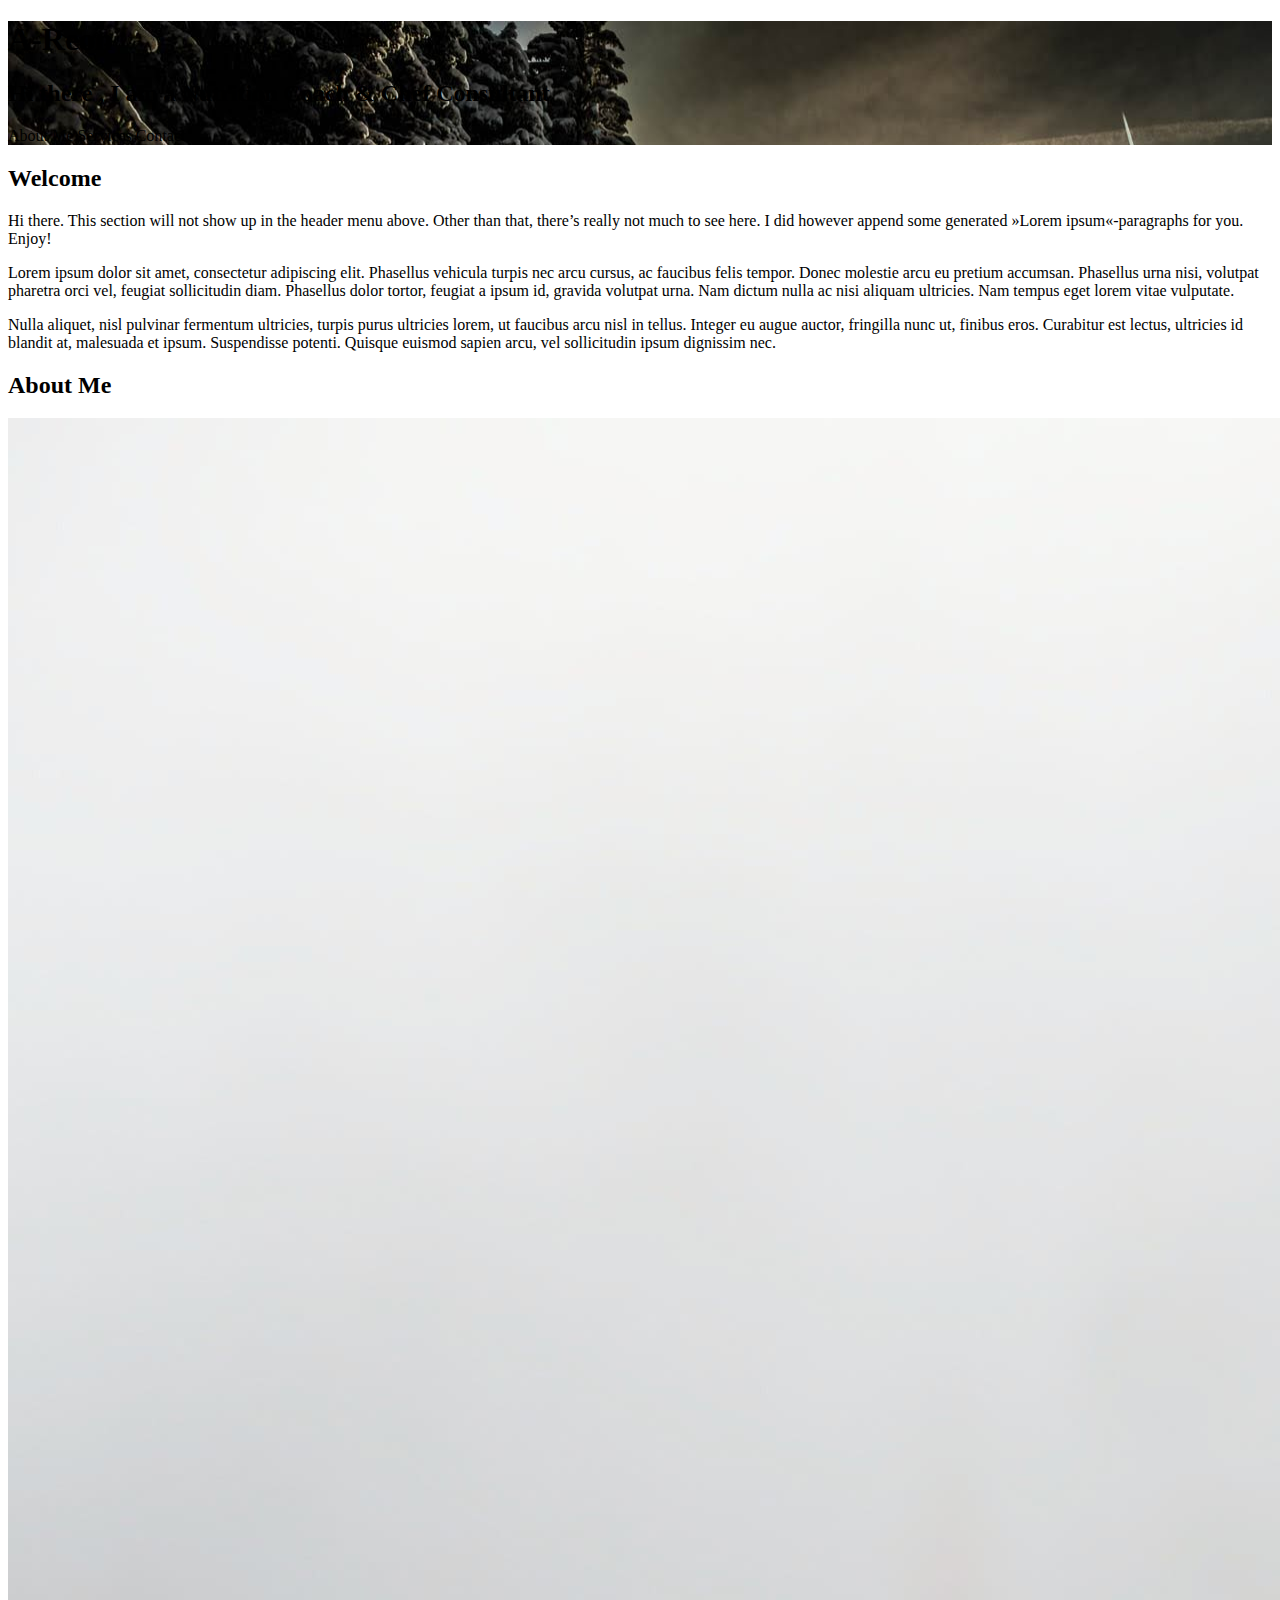
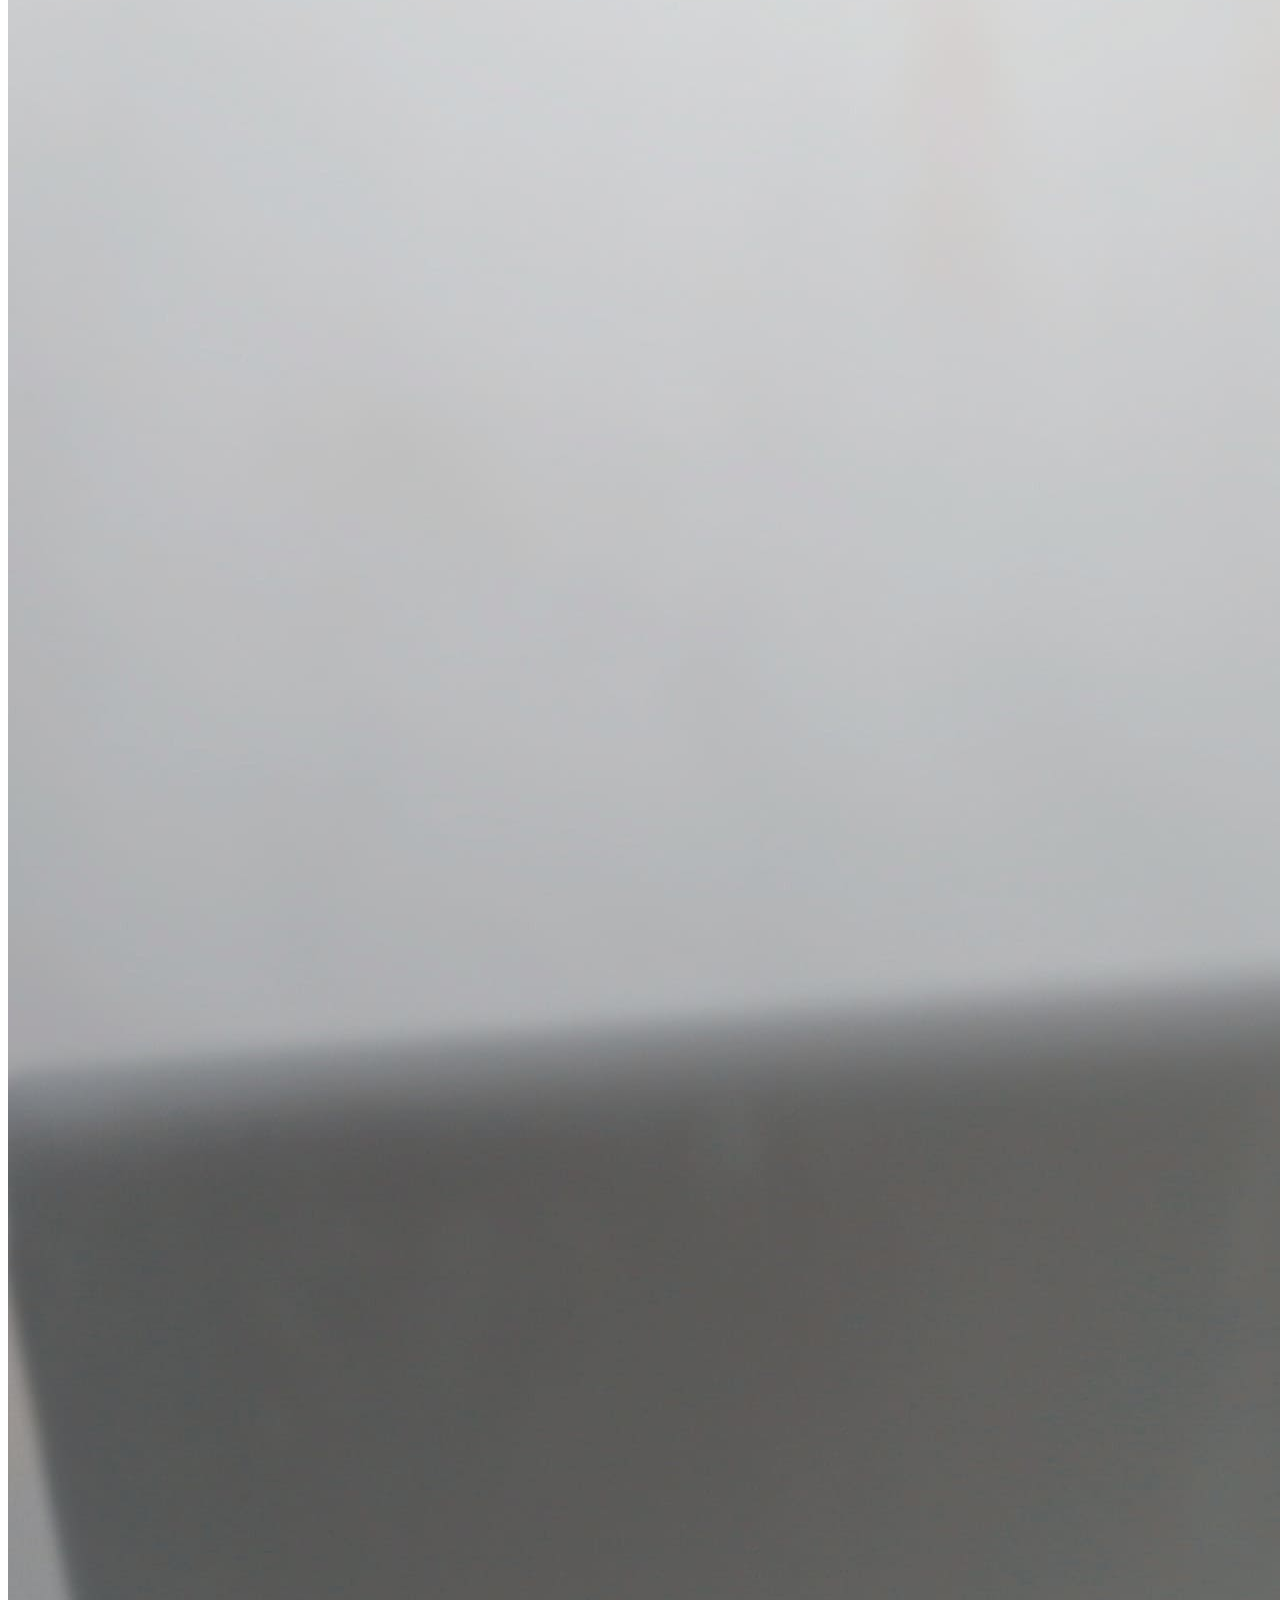
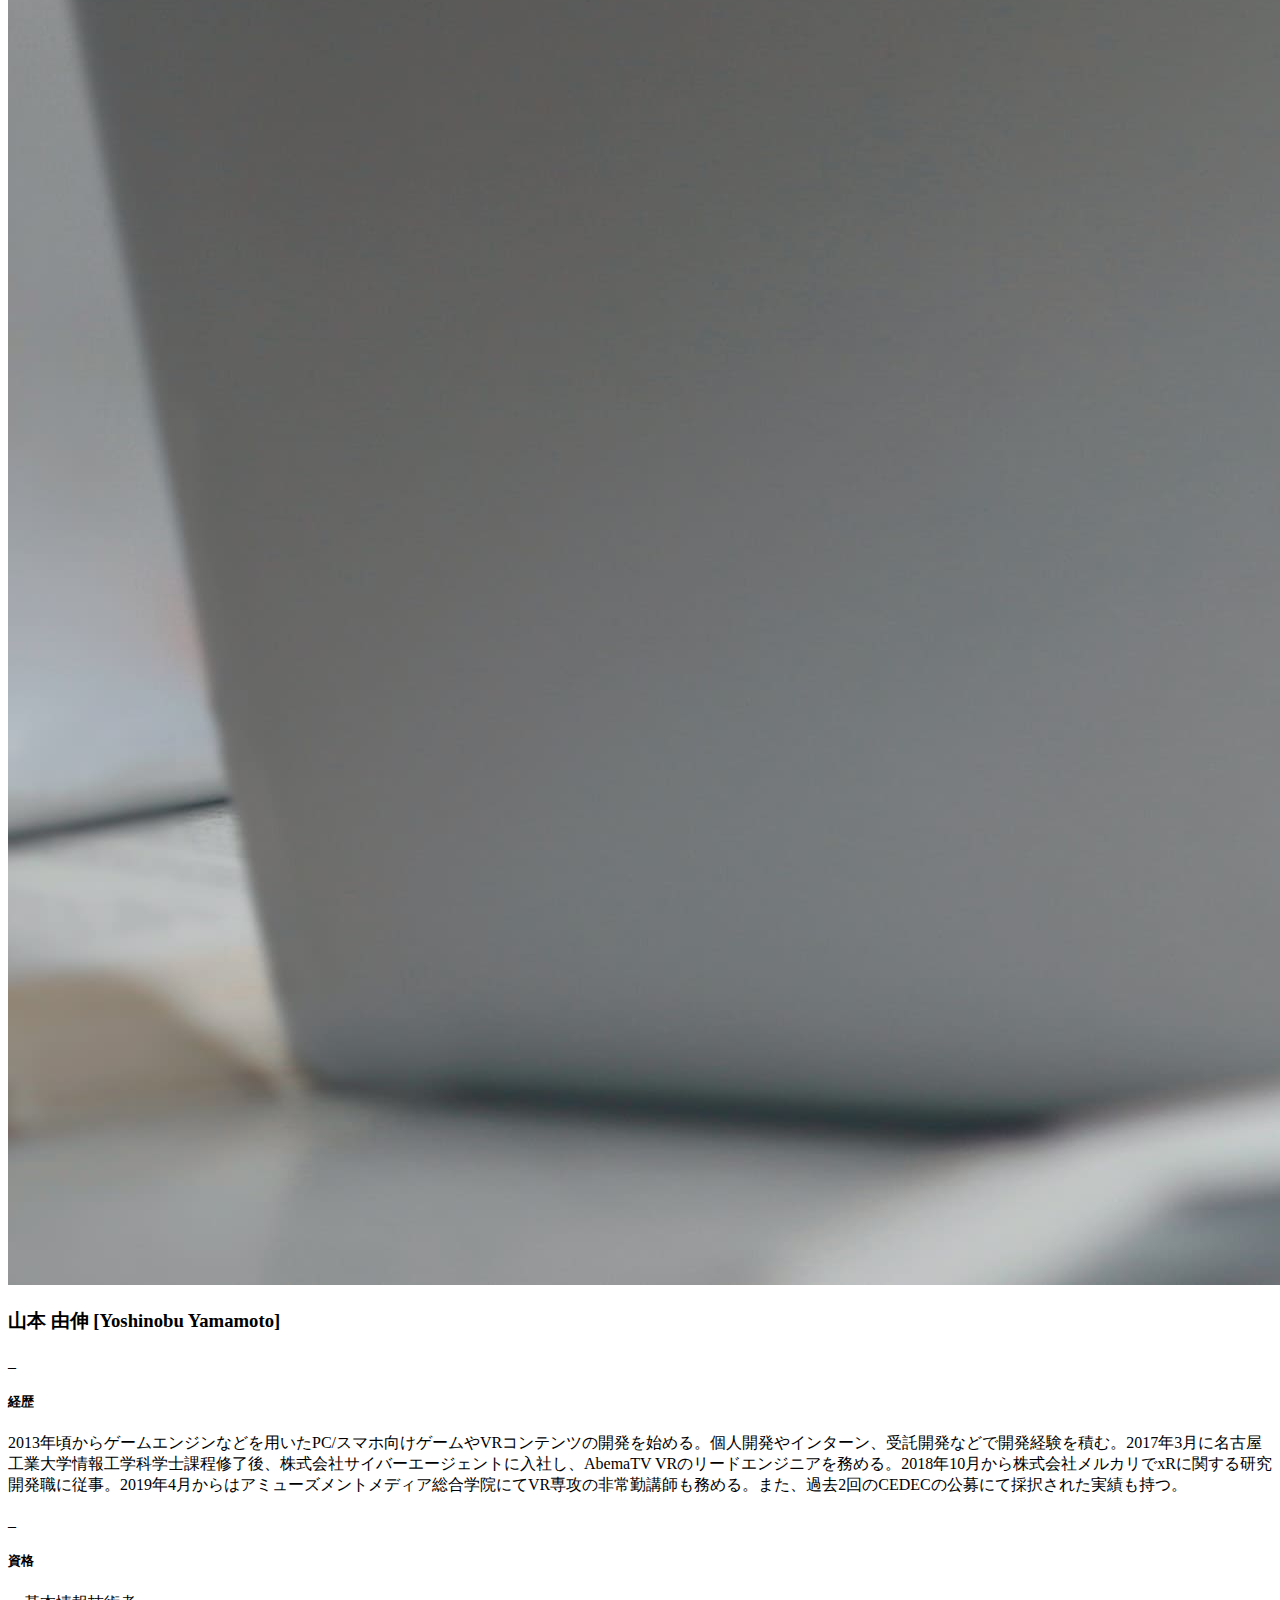
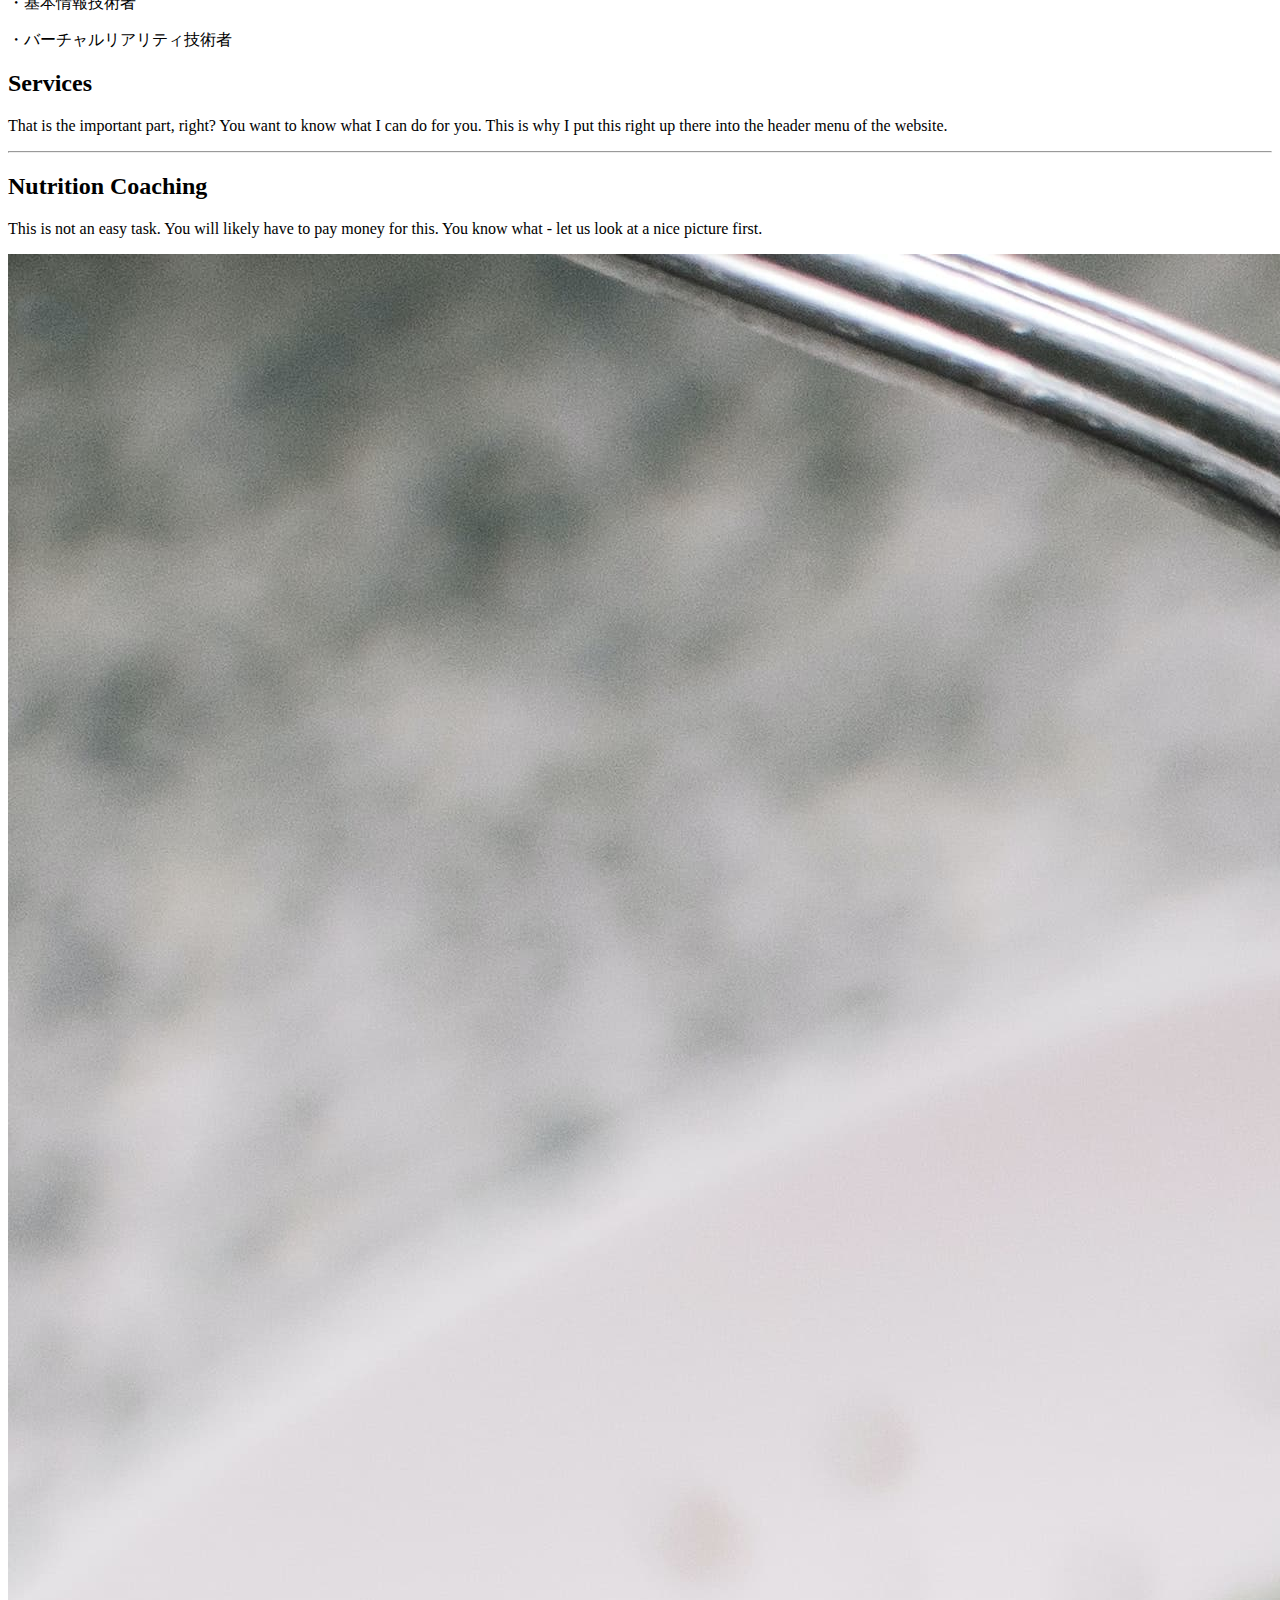
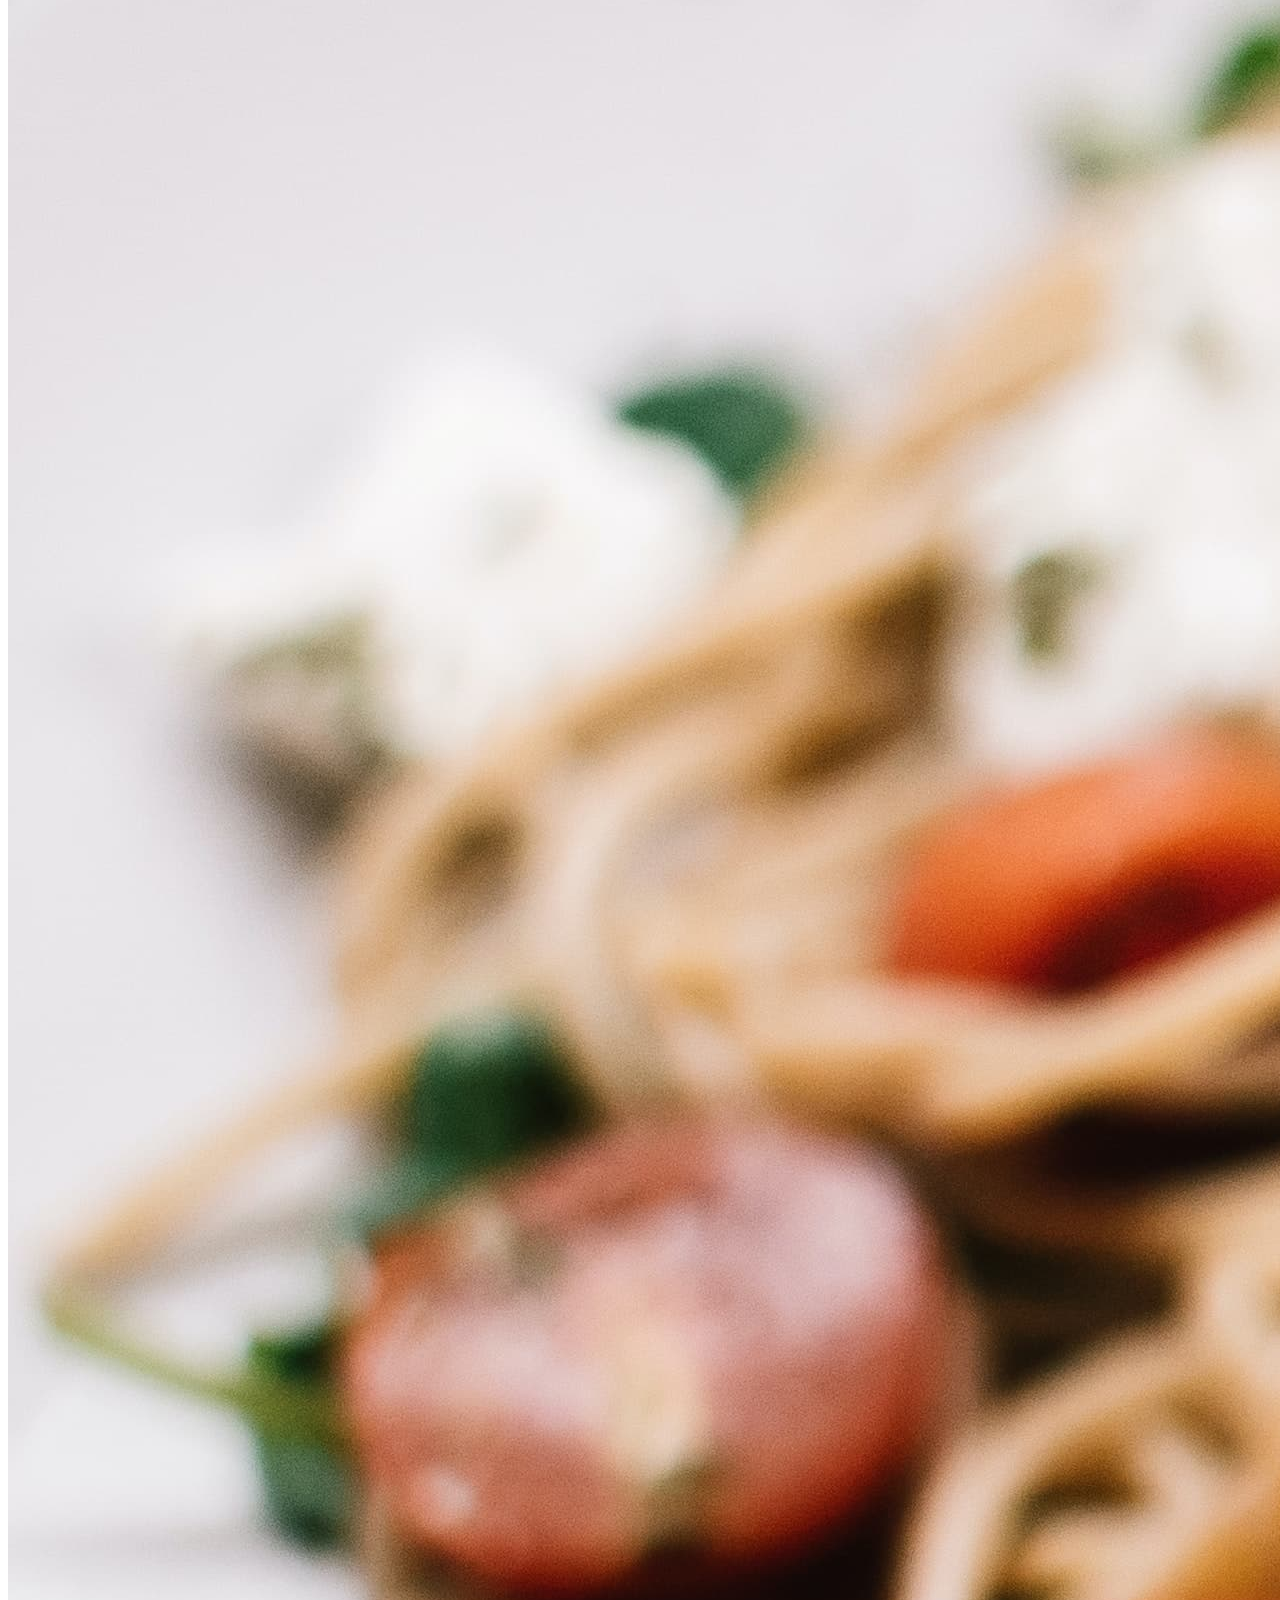
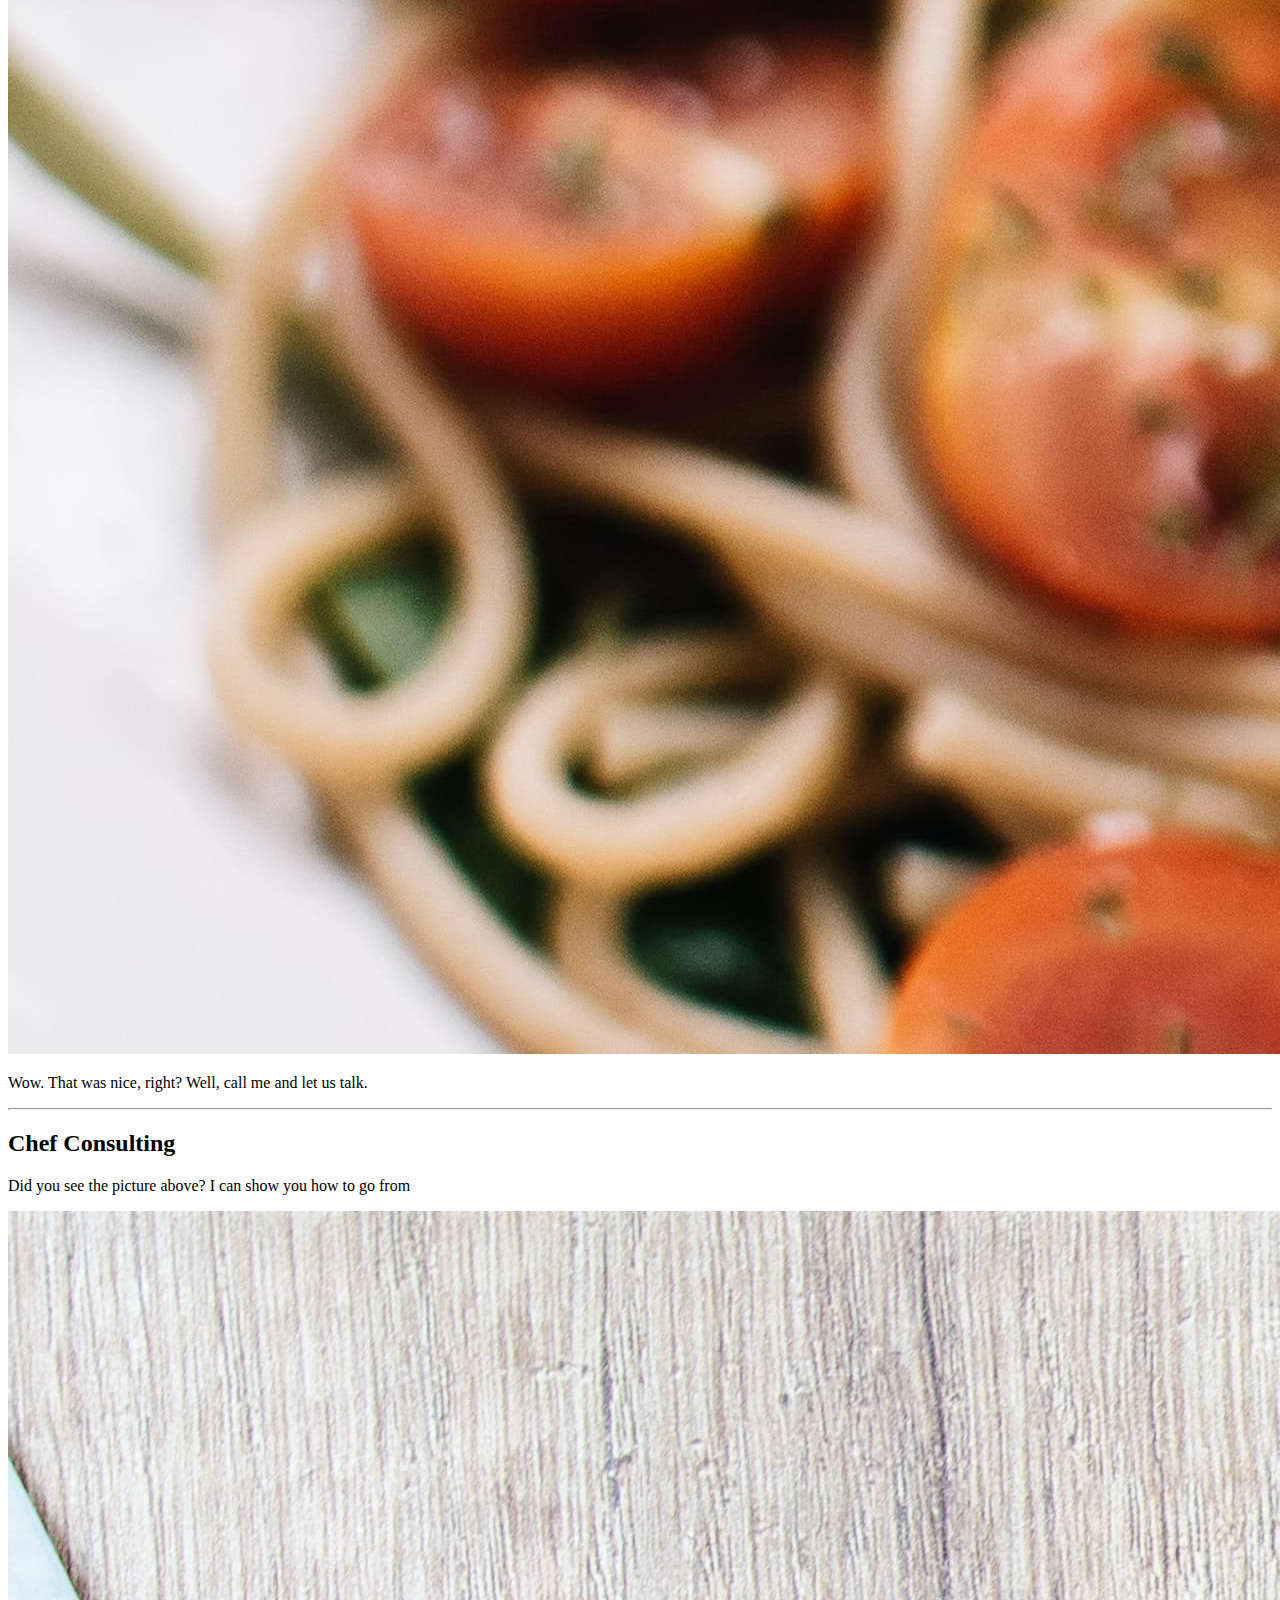
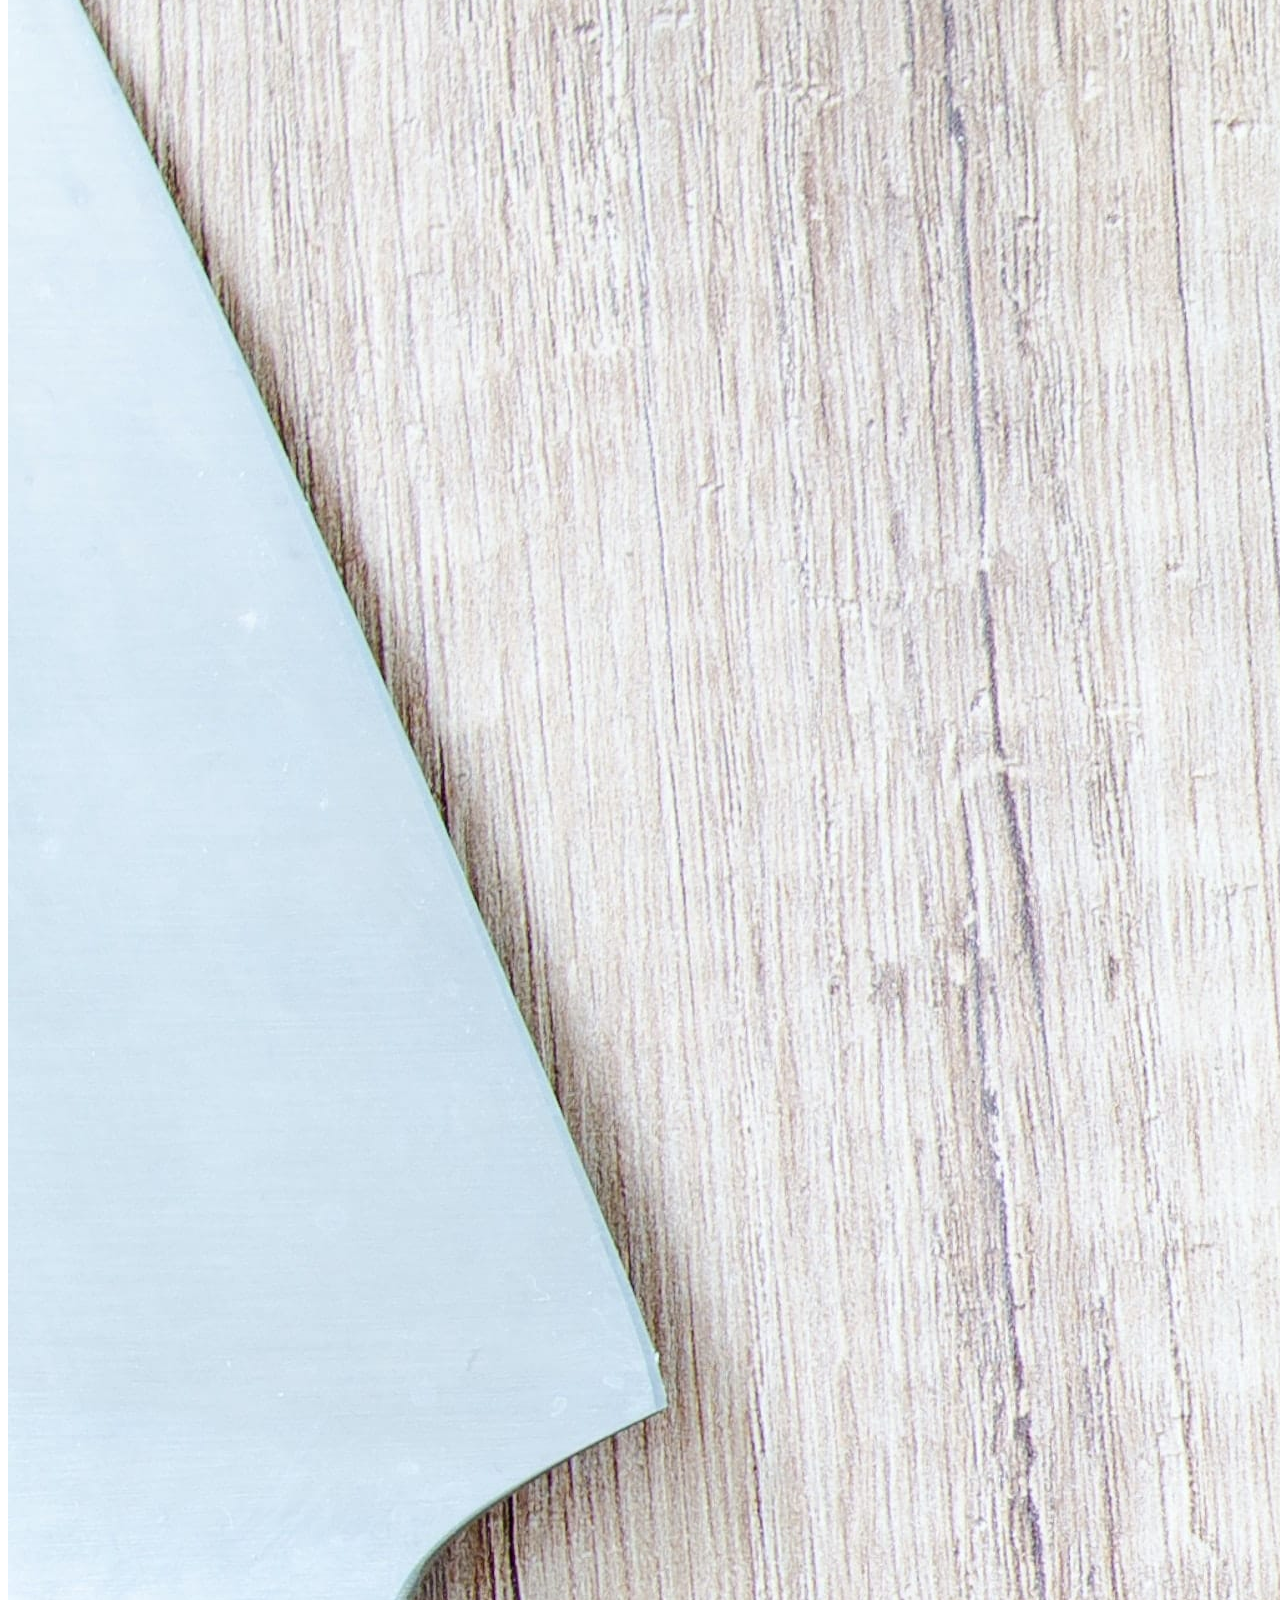
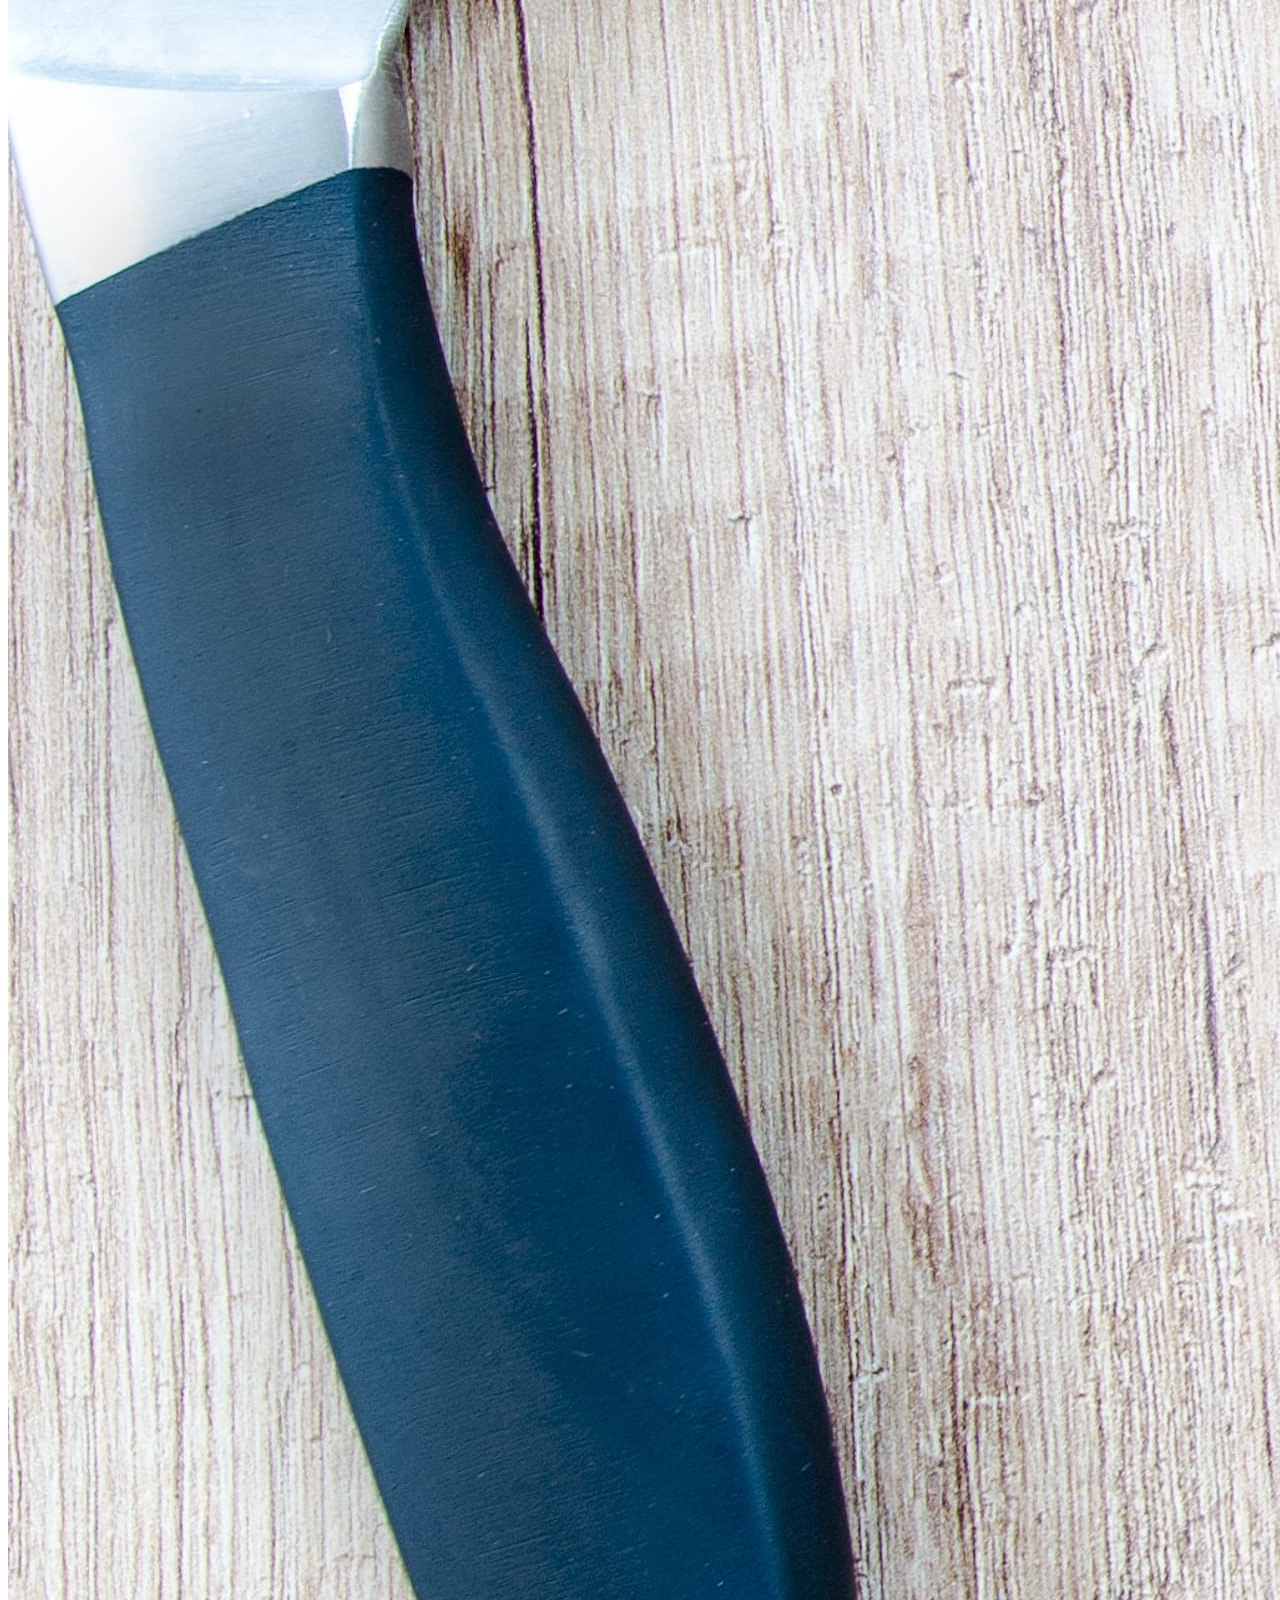
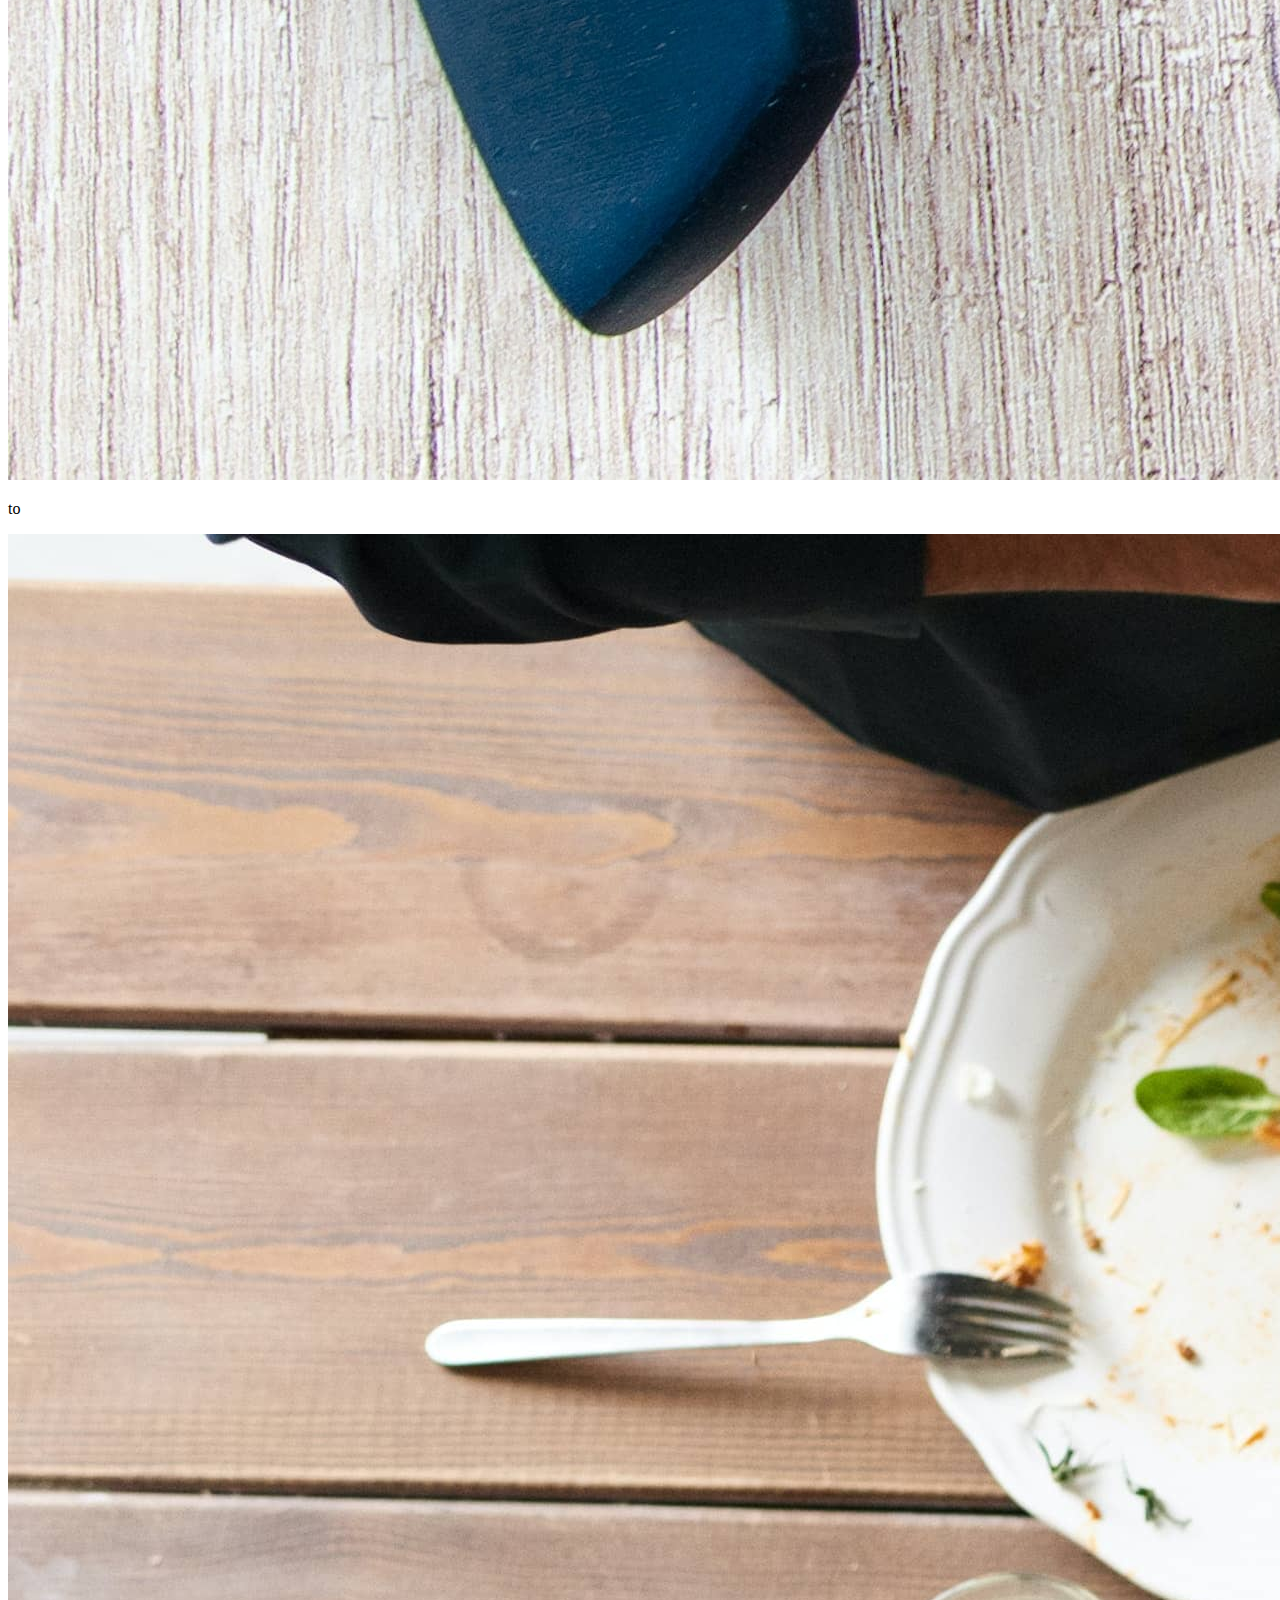
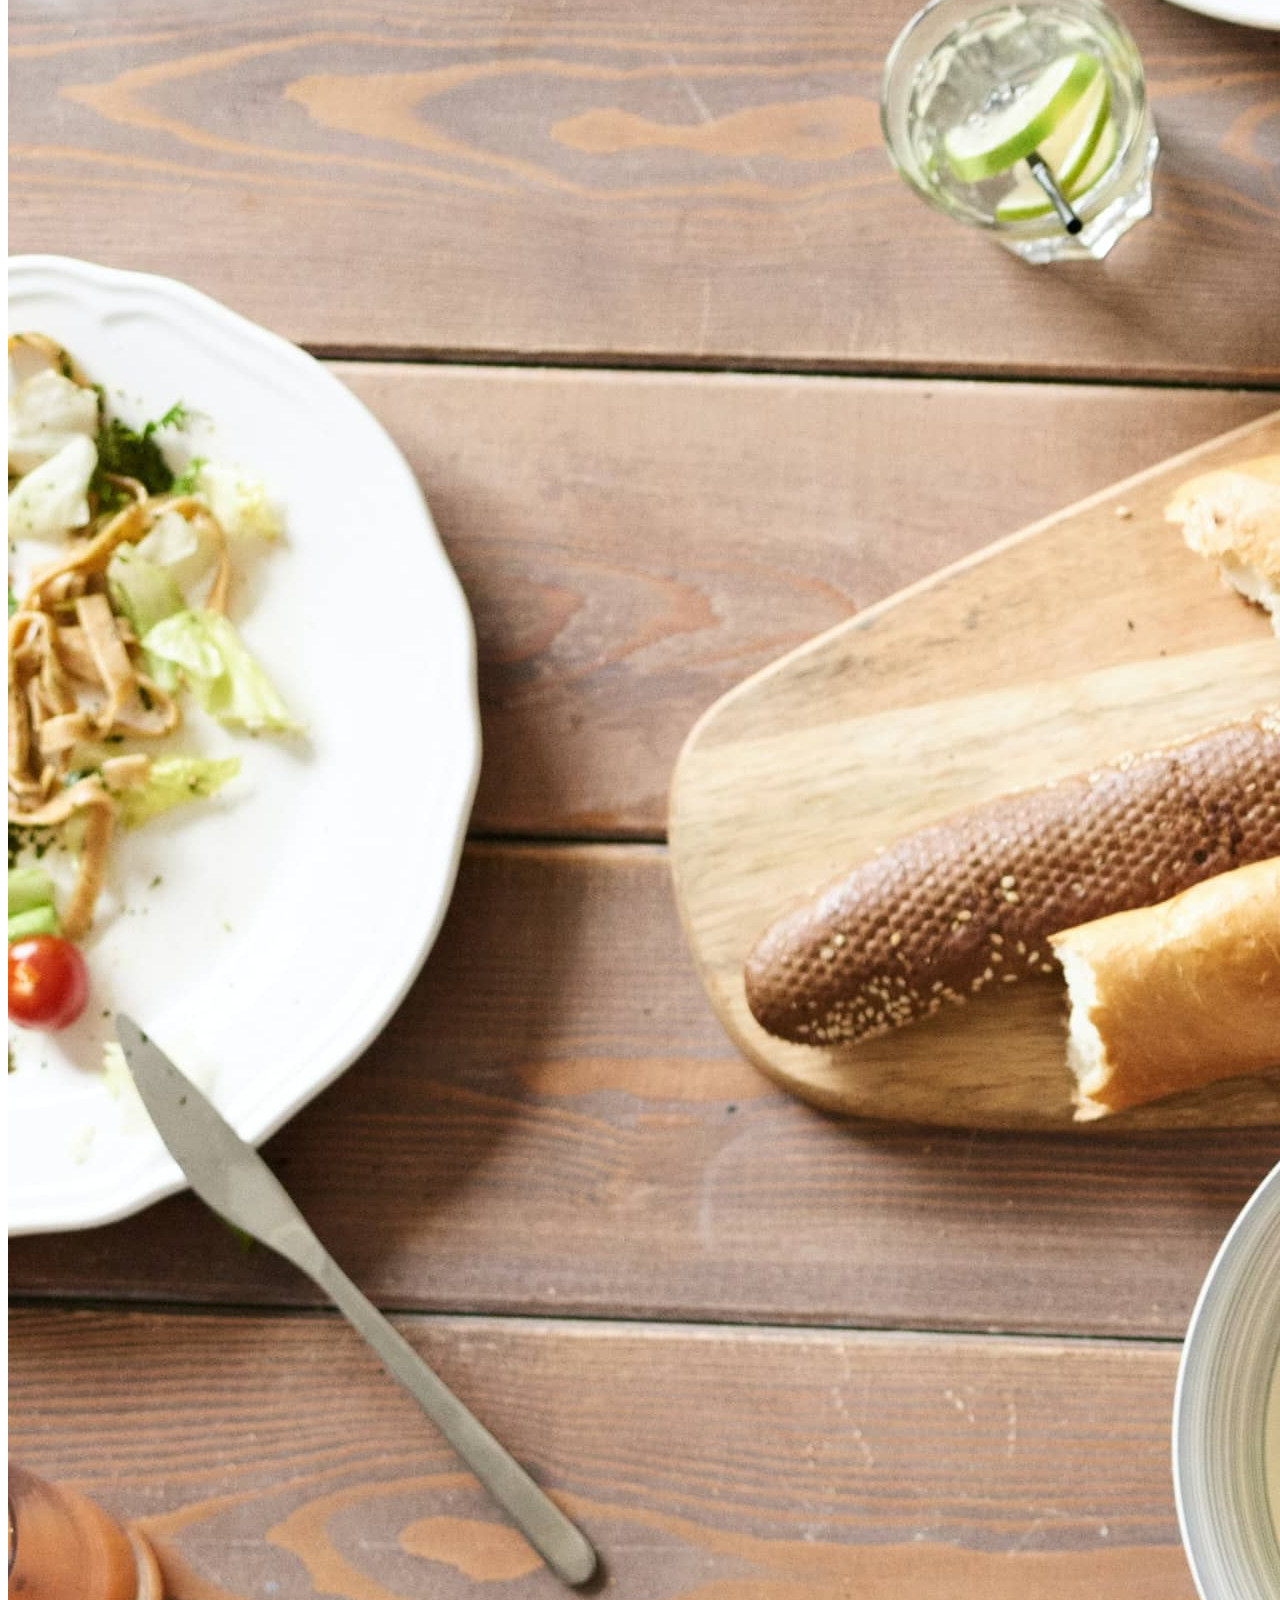
<file: docs/index.html>
<!DOCTYPE html>
<html><meta http-equiv="Content-Type" content="text/html" charset="UTF-8" />
<meta http-equiv="X-UA-Compatible" content="IE=edge,chrome=1" />

<title>A-REON - コンサルタント</title>


  <link rel="shortcut icon" href="https://aysu5329.github.io/sampleSite/images/favicon.png" type="image/png"
/>


  <meta name="description" content="コンサルタント"
/>

  <meta name="keywords" content="some, keywords, for, seo, you, know, google, duckduckgo, and, such"
/>
<meta name="referrer" content="no-referrer-when-downgrade" />

<meta name="HandheldFriendly" content="True" />
<meta name="MobileOptimized" content="320" />
<meta name="viewport" content="width=device-width, initial-scale=1.0" />

<link rel="stylesheet" href="https://aysu5329.github.io/sampleSite/css/screen.css" />
<link
  href="https://fonts.googleapis.com/css?family=Open+Sans+Condensed:300,300italic,700"
  rel="stylesheet"
  type="text/css"
/>
<link
  href="https://fonts.googleapis.com/css?family=Oswald:400,300,700|Open+Sans:300italic,400italic,600italic,700italic,800italic,400,300,600,700,800|Roboto+Slab:400,100,300,700"
  rel="stylesheet"
  type="text/css"
/>
<link
  rel="stylesheet"
  href="https://aysu5329.github.io/sampleSite/fork-awesome/css/fork-awesome.min.css"
  type="text/css"
/>

<meta property="og:title" content="" />
<meta property="og:description" content="コンサルタント" />
<meta property="og:type" content="website" />
<meta property="og:url" content="https://aysu5329.github.io/sampleSite/" /><meta property="og:image" content="https://aysu5329.github.io/sampleSite/images/cover-image-building.jpeg"/><meta property="og:site_name" content="A-Reon - コンサルタント" />


<meta name="twitter:card" content="summary_large_image"/>
<meta name="twitter:image" content="https://aysu5329.github.io/sampleSite/images/cover-image-building.jpeg"/>

<meta name="twitter:title" content=""/>
<meta name="twitter:description" content="コンサルタント"/>

<meta itemprop="name" content="">
<meta itemprop="description" content="コンサルタント">















<link
  rel="apple-touch-icon"
  sizes="180x180"
  href="https://aysu5329.github.io/sampleSite/images/apple-touch-icon.png"
/>
<link
  rel="icon"
  type="image/png"
  sizes="32x32"
  href="https://aysu5329.github.io/sampleSite/images/favicon-32x32.png"
/>
<link
  rel="icon"
  type="image/png"
  sizes="16x16"
  href="https://aysu5329.github.io/sampleSite/images/favicon-16x16.png"
/>
<body>


<header id="site-head" style="background-image: url(images/cover-image-building.jpeg)">
    <div class="vertical">
        <div id="site-head-content" class="inner">

            <h1 class="blog-title">A-Reon</h1>
            <h2 class="blog-description">Hi there , I am a Nutrition Coach &amp; Chef Consultant</h2>

            
                 <a class='btn site-menu' data-title-anchor='about-me'>About Me</a>
            
                 <a class='btn site-menu' data-title-anchor='services'>Services</a>
            
                 <a class='btn site-menu' data-title-anchor='contact'>Contact</a>
            
            <i id='header-arrow' class="fa fa-angle-down"></i>
        </div>
    </div>
</header>
<main class="content" role="main">

    <div class='fixed-nav'>
    </div>
    
        <div class='post-holder'>
            <article id='welcome' class='post first'>
                <header class="post-header">
                    <h2 class="post-title">Welcome</h2>
                </header>
                <section class="post-content">
                    <p>Hi there. This section will not show up in the header menu above. Other than that, there&rsquo;s really not much to see here. I did however append some generated »Lorem ipsum«-paragraphs for you. Enjoy!</p>
<p>Lorem ipsum dolor sit amet, consectetur adipiscing elit. Phasellus vehicula turpis nec arcu cursus, ac faucibus felis tempor. Donec molestie arcu eu pretium accumsan. Phasellus urna nisi, volutpat pharetra orci vel, feugiat sollicitudin diam. Phasellus dolor tortor, feugiat a ipsum id, gravida volutpat urna. Nam dictum nulla ac nisi aliquam ultricies. Nam tempus eget lorem vitae vulputate.</p>
<p>Nulla aliquet, nisl pulvinar fermentum ultricies, turpis purus ultricies lorem, ut faucibus arcu nisl in tellus. Integer eu augue auctor, fringilla nunc ut, finibus eros. Curabitur est lectus, ultricies id blandit at, malesuada et ipsum. Suspendisse potenti. Quisque euismod sapien arcu, vel sollicitudin ipsum dignissim nec.</p>

                </section>
            </article>
            <div class='post-after'></div>
        </div>
    
        <div class='post-holder'>
            <article id='about-me' class='post '>
                <header class="post-header">
                    <h2 class="post-title">About Me</h2>
                </header>
                <section class="post-content">
                    <p><img src="images/happy-ethnic-woman-sitting-at-table-with-laptop-3769021.jpg" alt="山本 由伸"></p>
<h3 id="山本-由伸-yoshinobu-yamamoto">山本 由伸 [Yoshinobu Yamamoto]</h3>
<p>_</p>
<h5 id="経歴">経歴</h5>
<p>2013年頃からゲームエンジンなどを用いたPC/スマホ向けゲームやVRコンテンツの開発を始める。個人開発やインターン、受託開発などで開発経験を積む。2017年3月に名古屋工業大学情報工学科学士課程修了後、株式会社サイバーエージェントに入社し、AbemaTV VRのリードエンジニアを務める。2018年10月から株式会社メルカリでxRに関する研究開発職に従事。2019年4月からはアミューズメントメディア総合学院にてVR専攻の非常勤講師も務める。また、過去2回のCEDECの公募にて採択された実績も持つ。</p>
<p>_</p>
<h5 id="資格">資格</h5>
<p>・基本情報技術者</p>
<p>・バーチャルリアリティ技術者</p>

                </section>
            </article>
            <div class='post-after'></div>
        </div>
    
        <div class='post-holder'>
            <article id='services' class='post '>
                <header class="post-header">
                    <h2 class="post-title">Services</h2>
                </header>
                <section class="post-content">
                    <p>That is the important part, right? You want to know what I can do for you. This is why I put this right up there into the header menu of the website.</p>
<hr>
<h2 id="nutrition-coaching">Nutrition Coaching</h2>
<p>This is not an easy task. You will likely have to pay money for this. You know what - let us look at a nice picture first.</p>
<p><img src="images/selective-focus-photography-of-pasta-with-tomato-and-basil-1279330.jpg" alt="Nice picture to make you pay me ;-)"></p>
<p>Wow. That was nice, right? Well, call me and let us talk.</p>
<hr>
<h2 id="chef-consulting">Chef Consulting</h2>
<p>Did you see the picture above? I can show you how to go from</p>
<p><img src="images/board-bunch-cooking-food-349609.jpg" alt="Let us get started on a clean slate"></p>
<p>to</p>
<p><img src="images/woman-pouring-juice-on-glass-3184192.jpg" alt="Let us get started on a clean slate"></p>
<p>in estimated seconds.</p>
<hr>
<p>Want to learn more about my services?</p>
<p>Check out <a href="services">this page</a> I created. It carries a lot more details&hellip;</p>

                </section>
            </article>
            <div class='post-after'></div>
        </div>
    
        <div class='post-holder'>
            <article id='contact' class='post last'>
                <header class="post-header">
                    <h2 class="post-title">Contact</h2>
                </header>
                <section class="post-content">
                    <p><i class="fa fa-envelope"></i> <a href="mailto:your-email@your-domain.com">mail@janedoe.com</a></p>
<p><i class="fa fa-phone"></i> <a href="tel:+491111555555">+49 1111 555555</a></p>
<p>Let us get in touch!</p>

                </section>
            </article>
            <div class='post-after'></div>
        </div>
    
</main>
<footer class="site-footer">
  <div class="inner">
    
      <section class="copyright">© A-Reon</section>


    <section></section>
    

  </div>
</footer>

    <script
      type="text/javascript"
      src="https://code.jquery.com/jquery-1.11.3.min.js"
    ></script>

    
    <script type="text/javascript" src='https://aysu5329.github.io/sampleSite/js/icons.js'></script>
    <script type="text/javascript" src='https://aysu5329.github.io/sampleSite/js/index.js'></script>
    
</body>
</html>
</file>
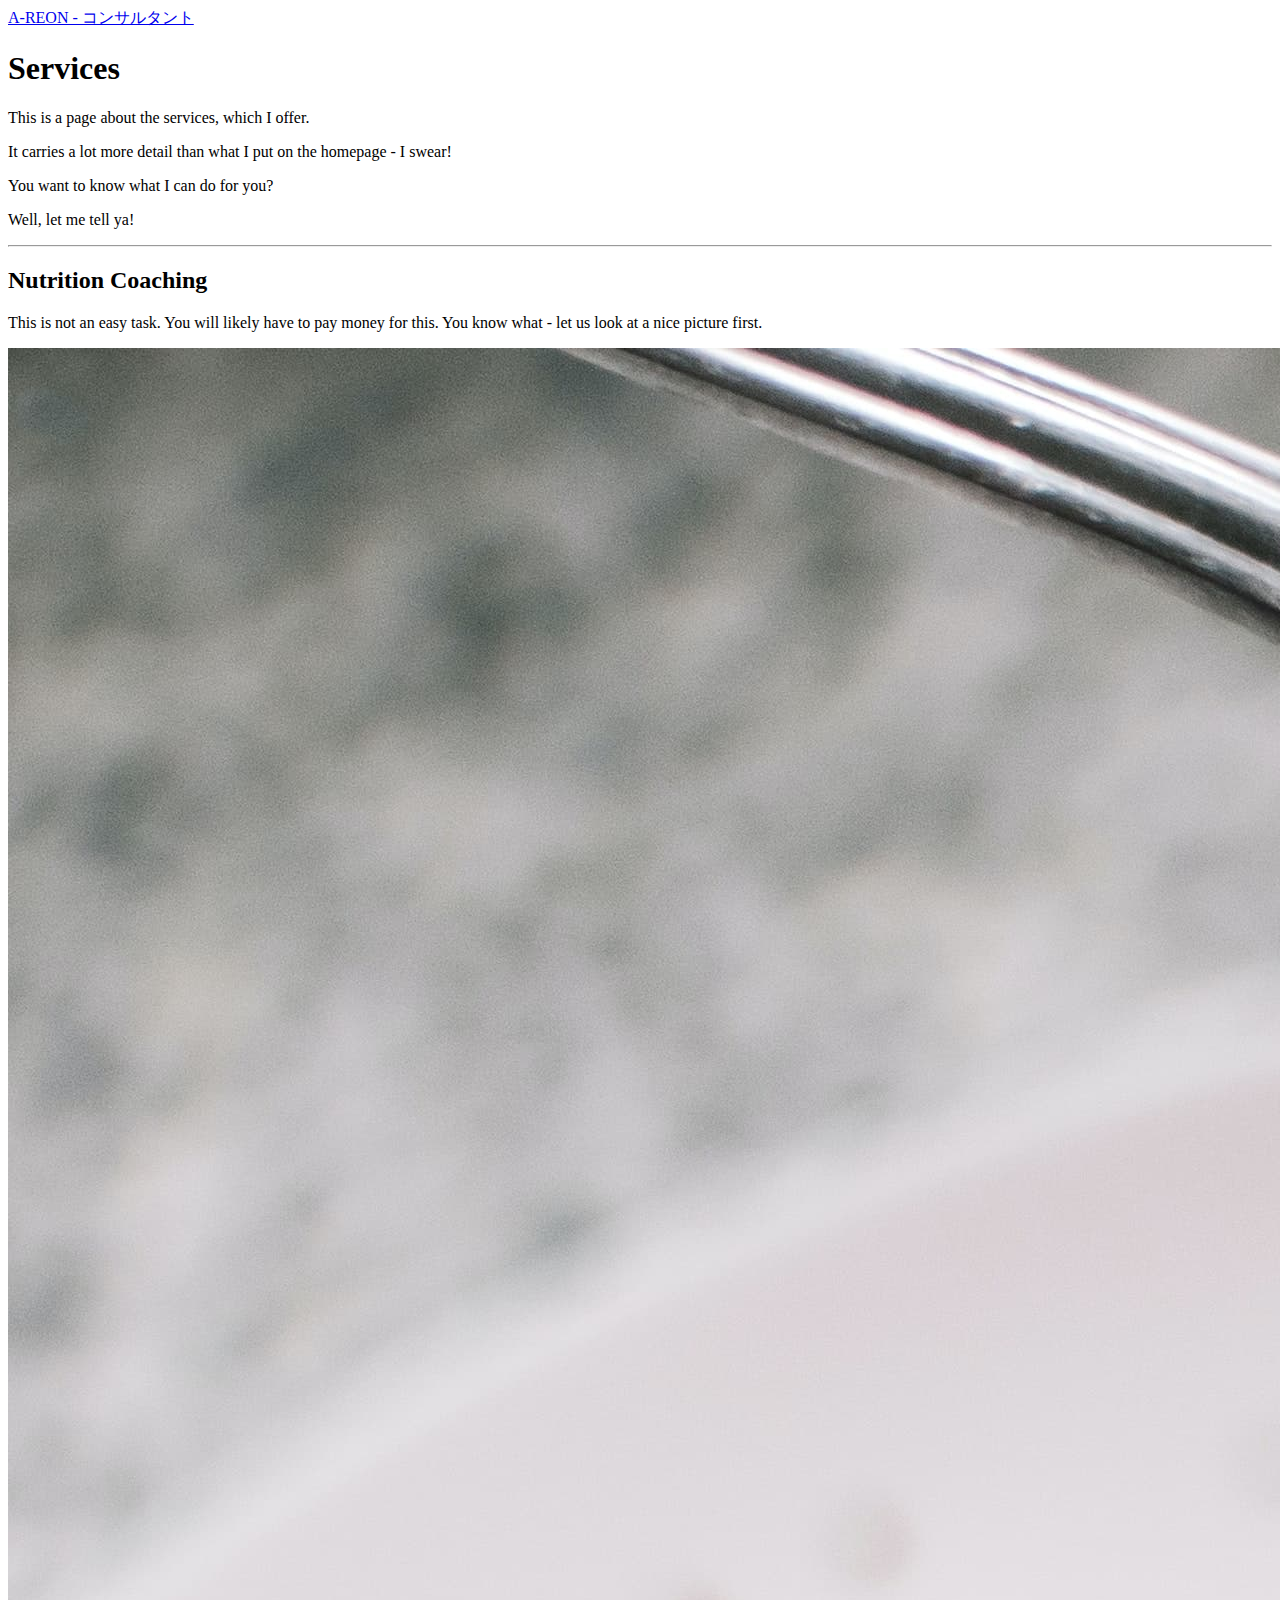
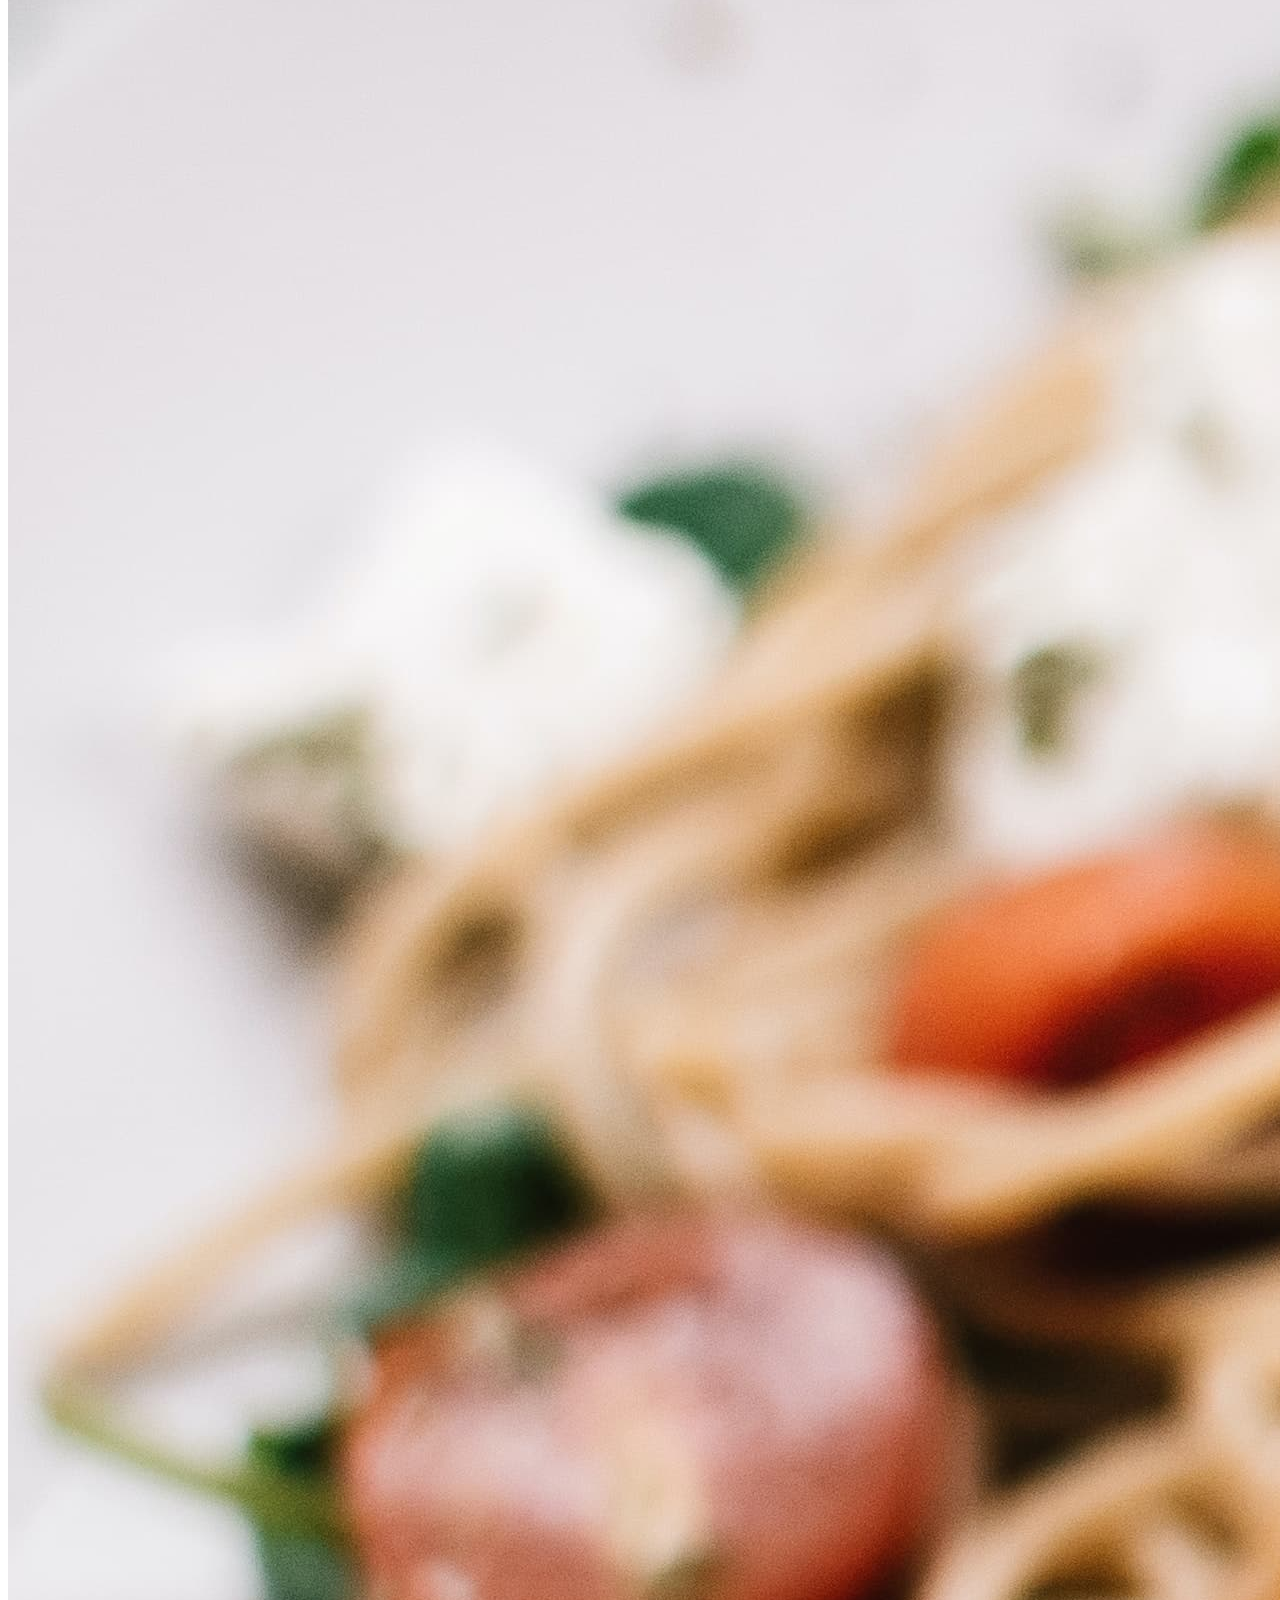
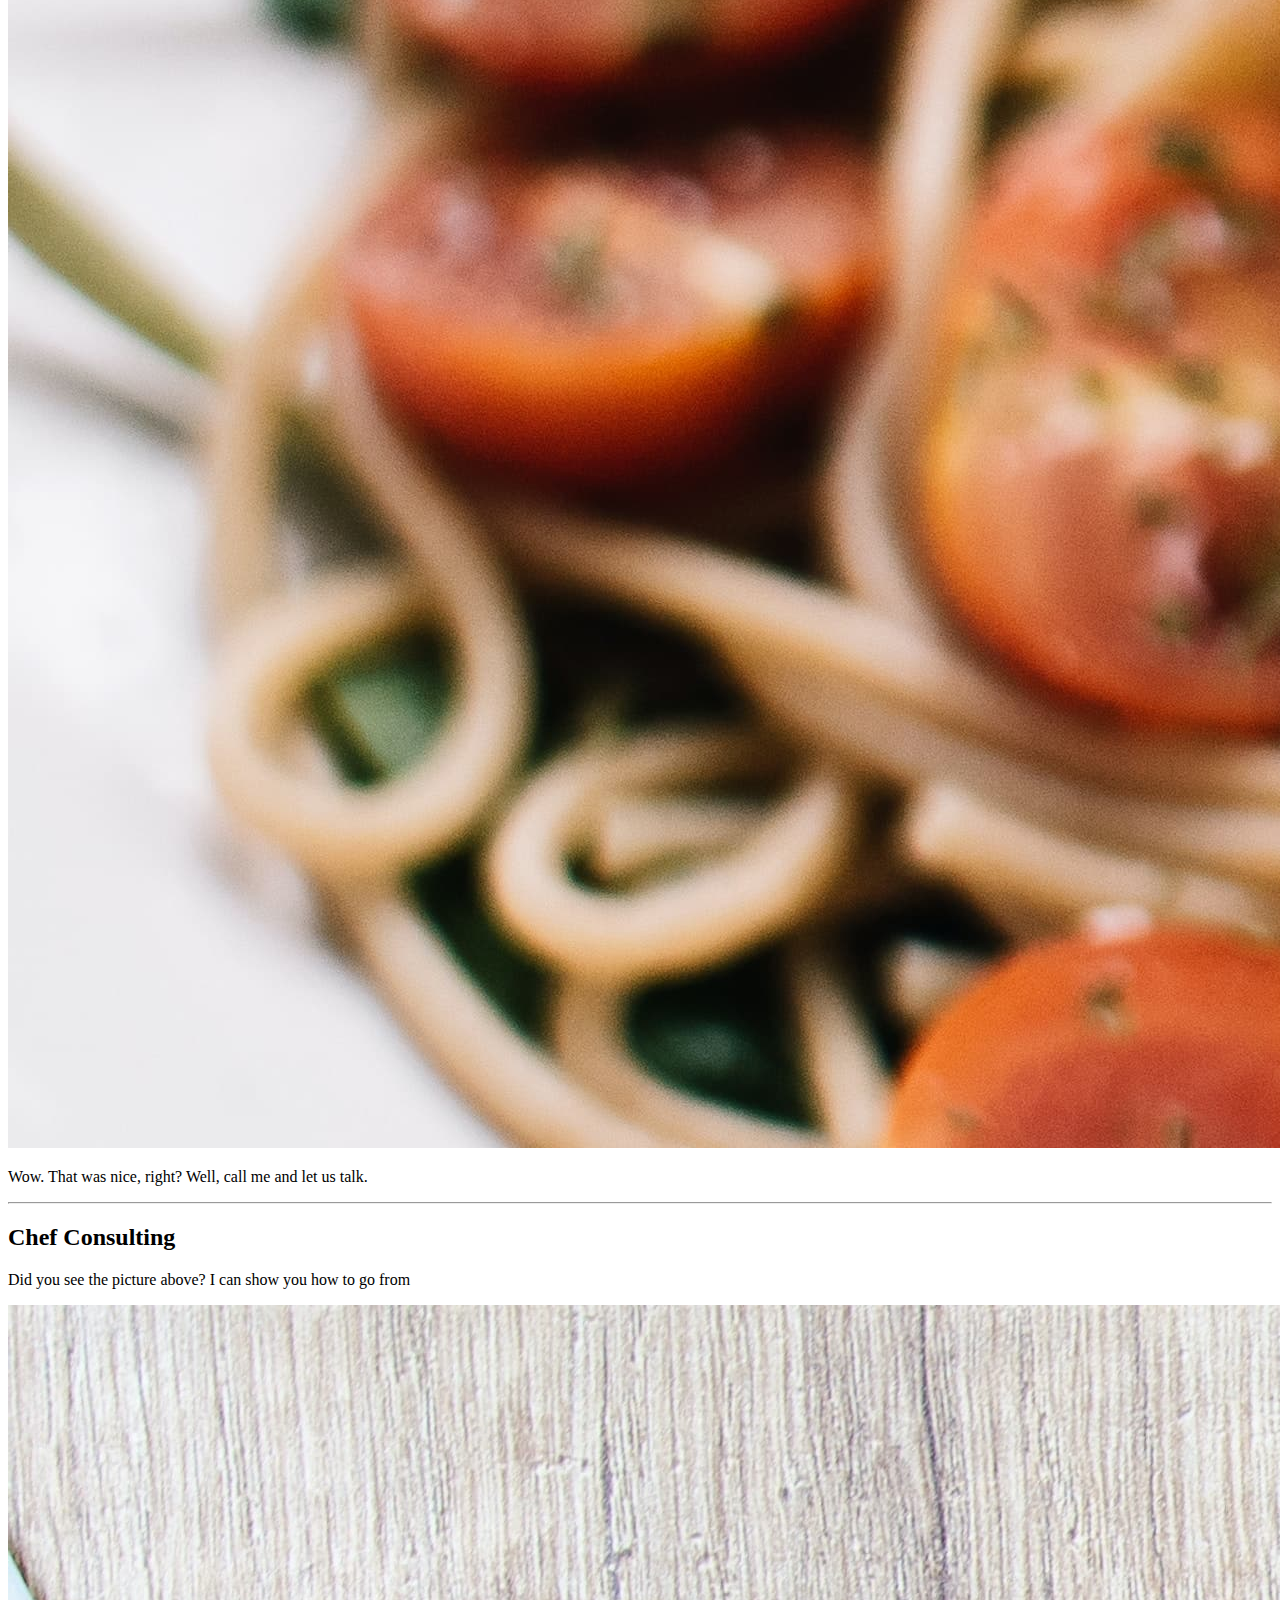
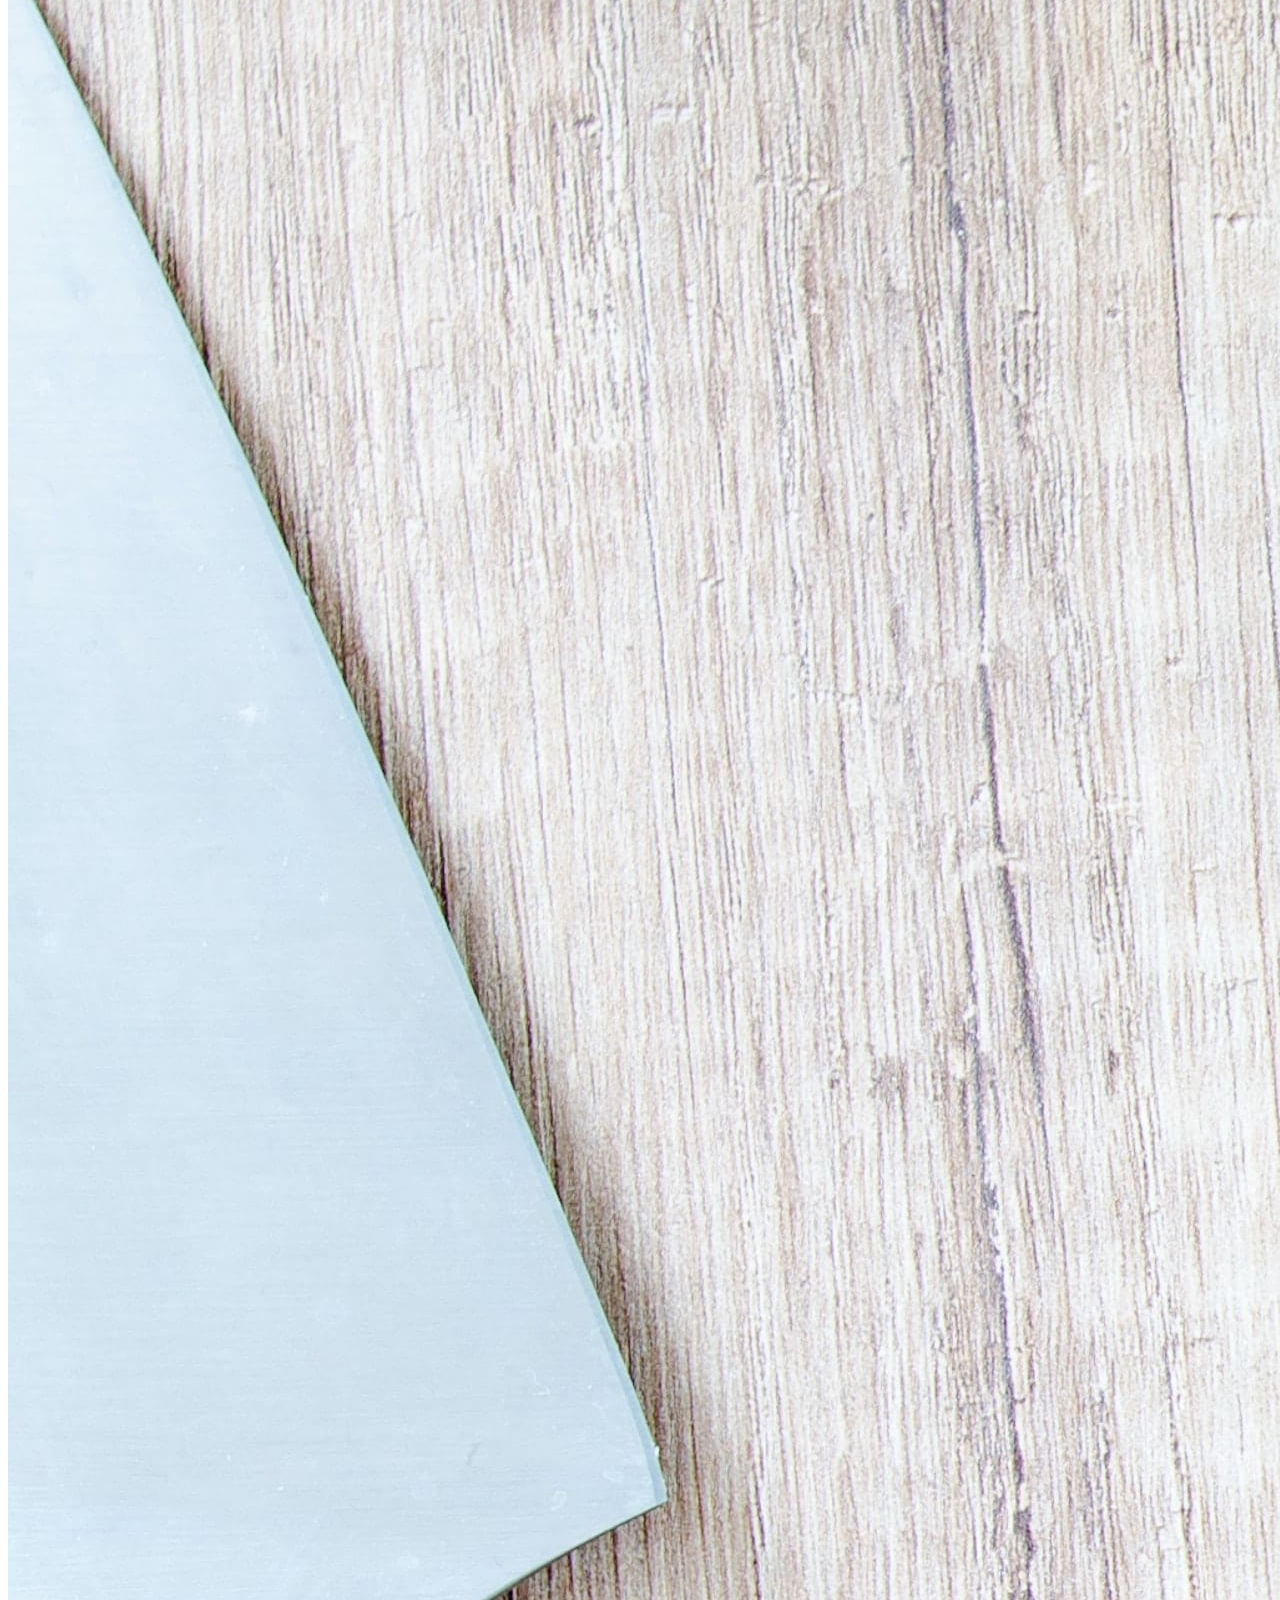
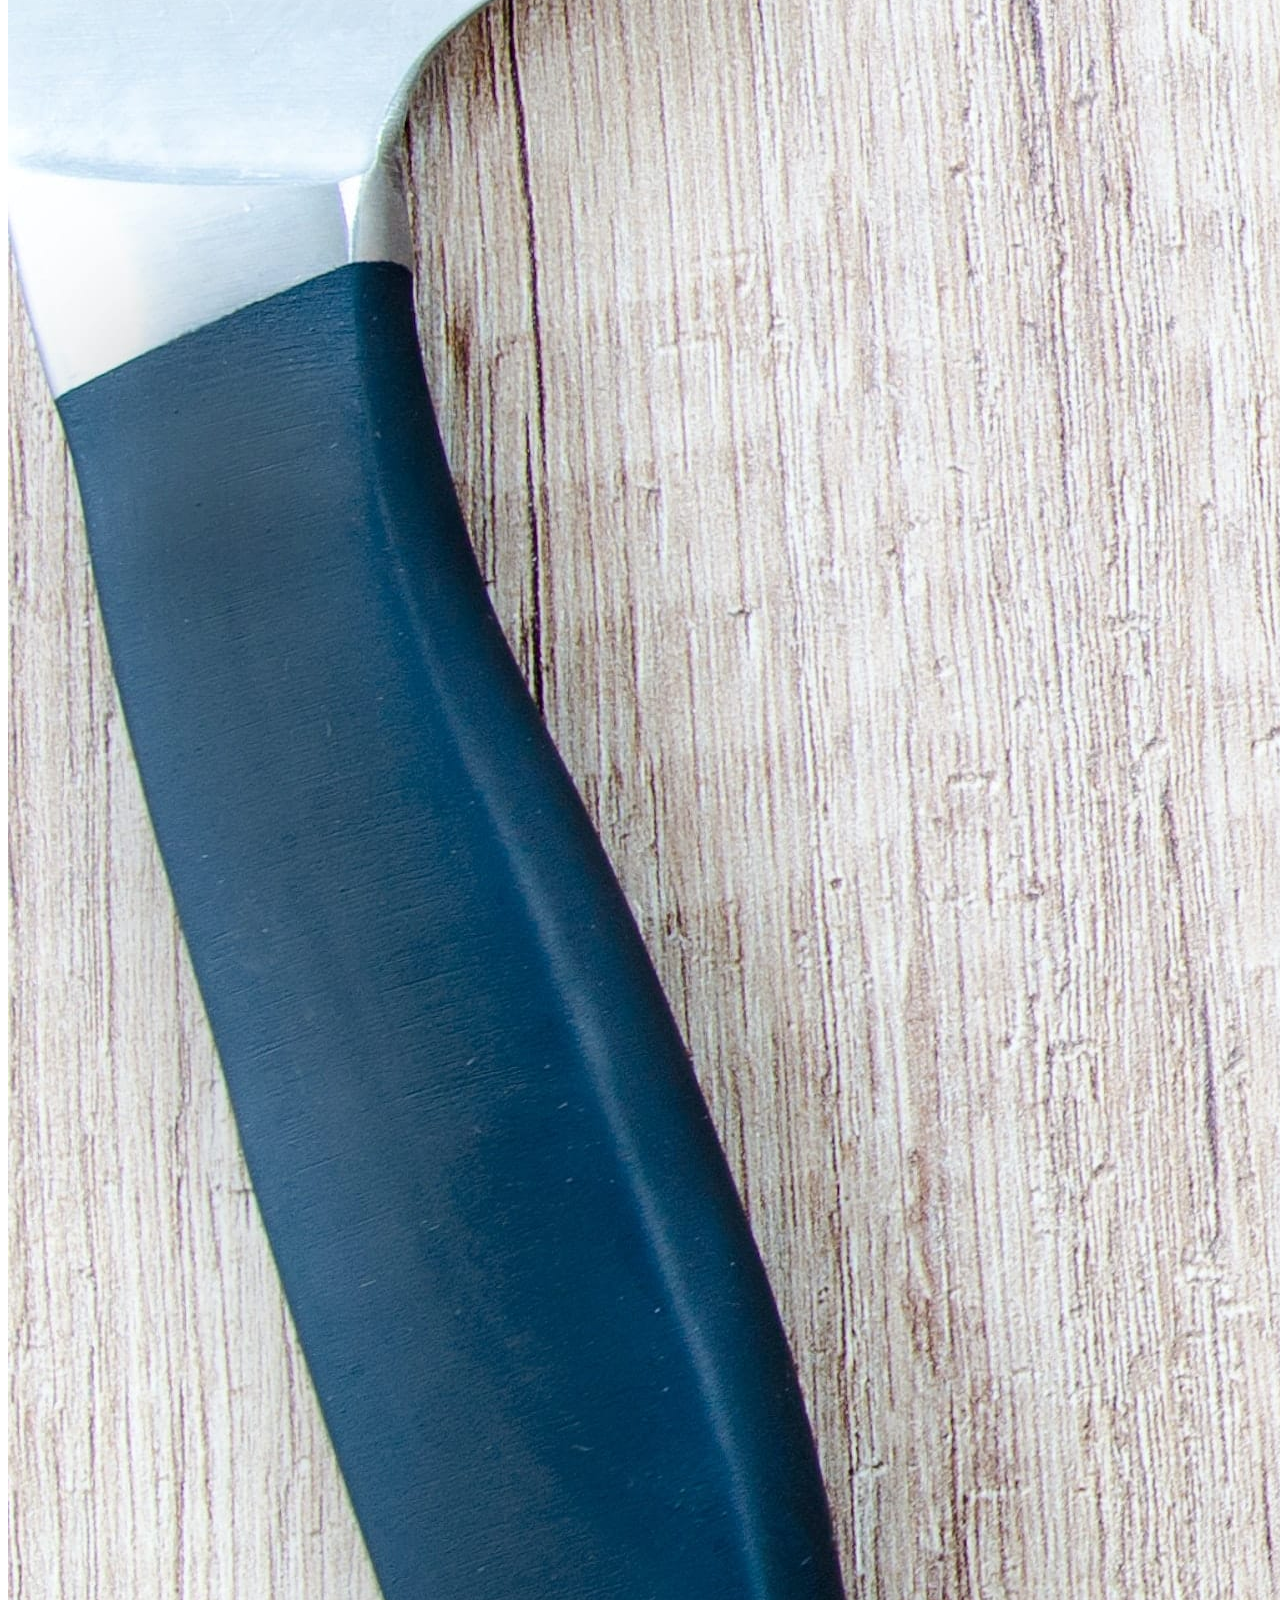
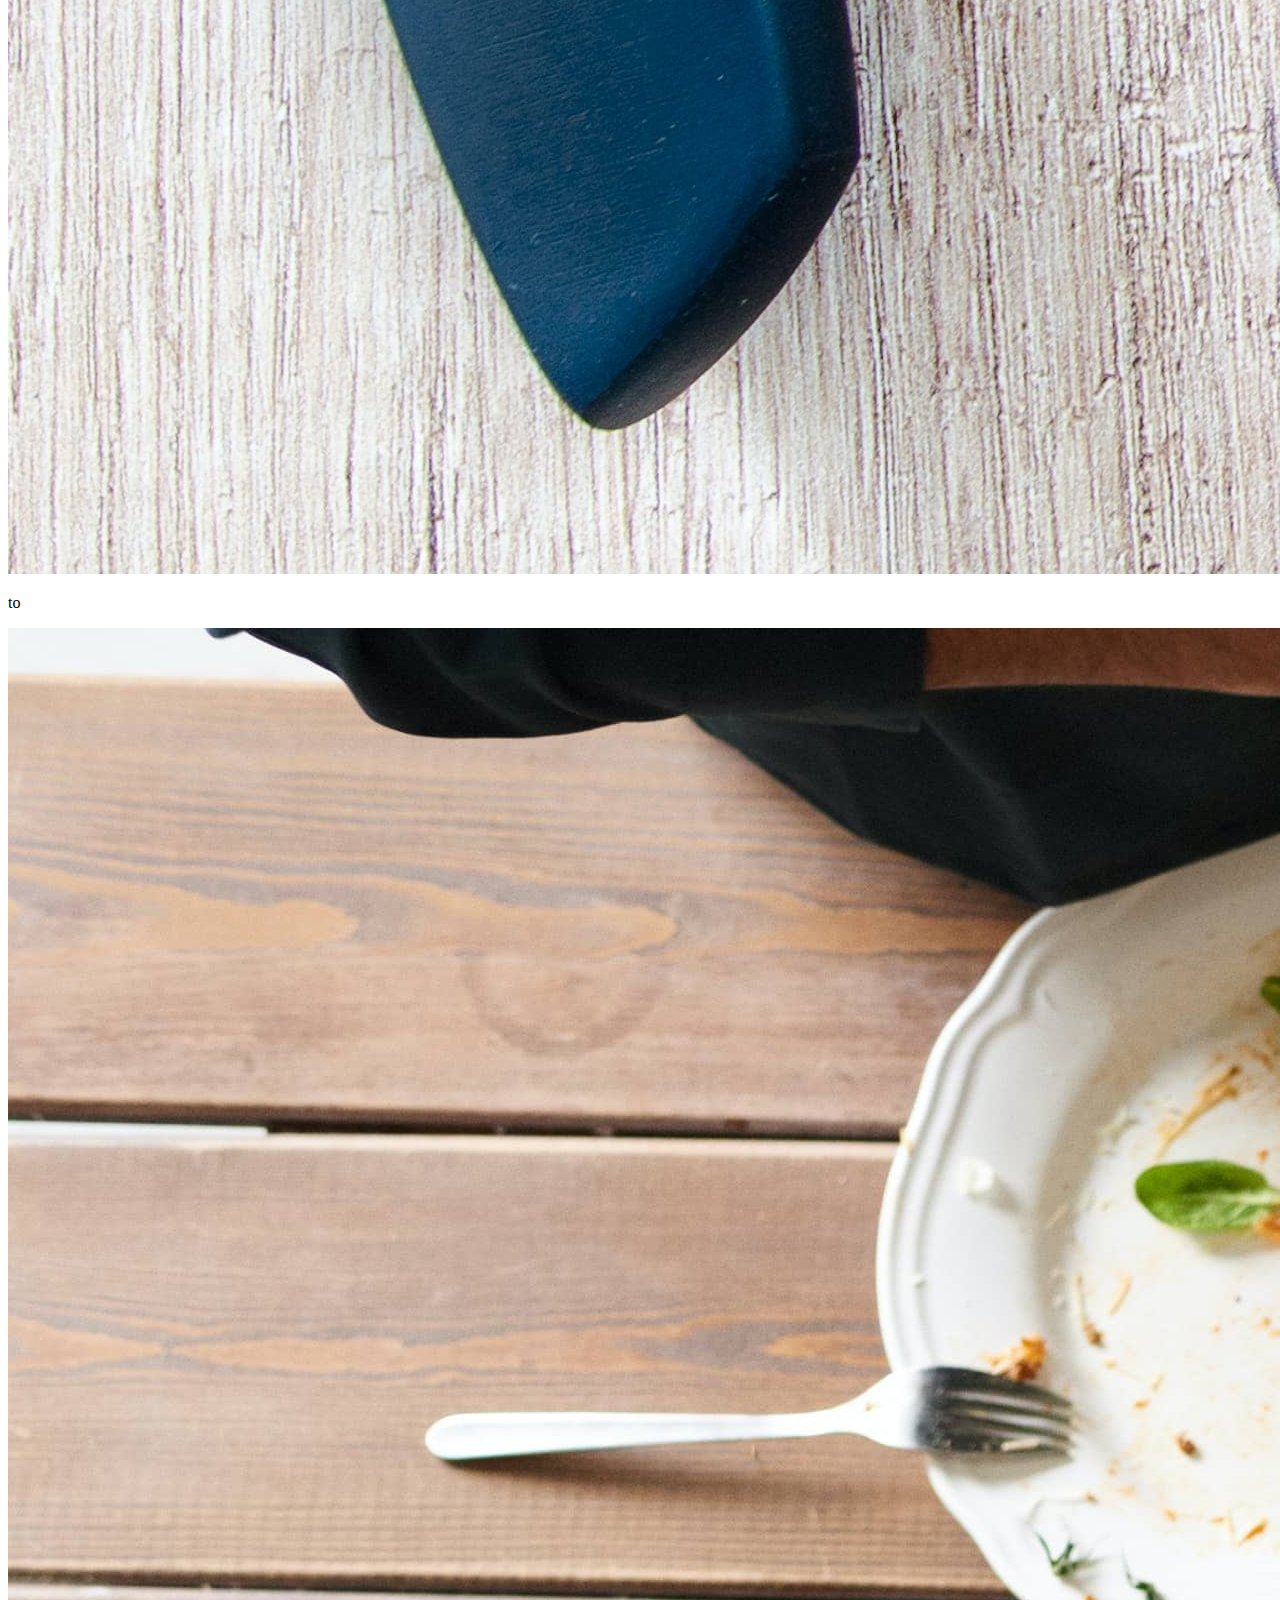
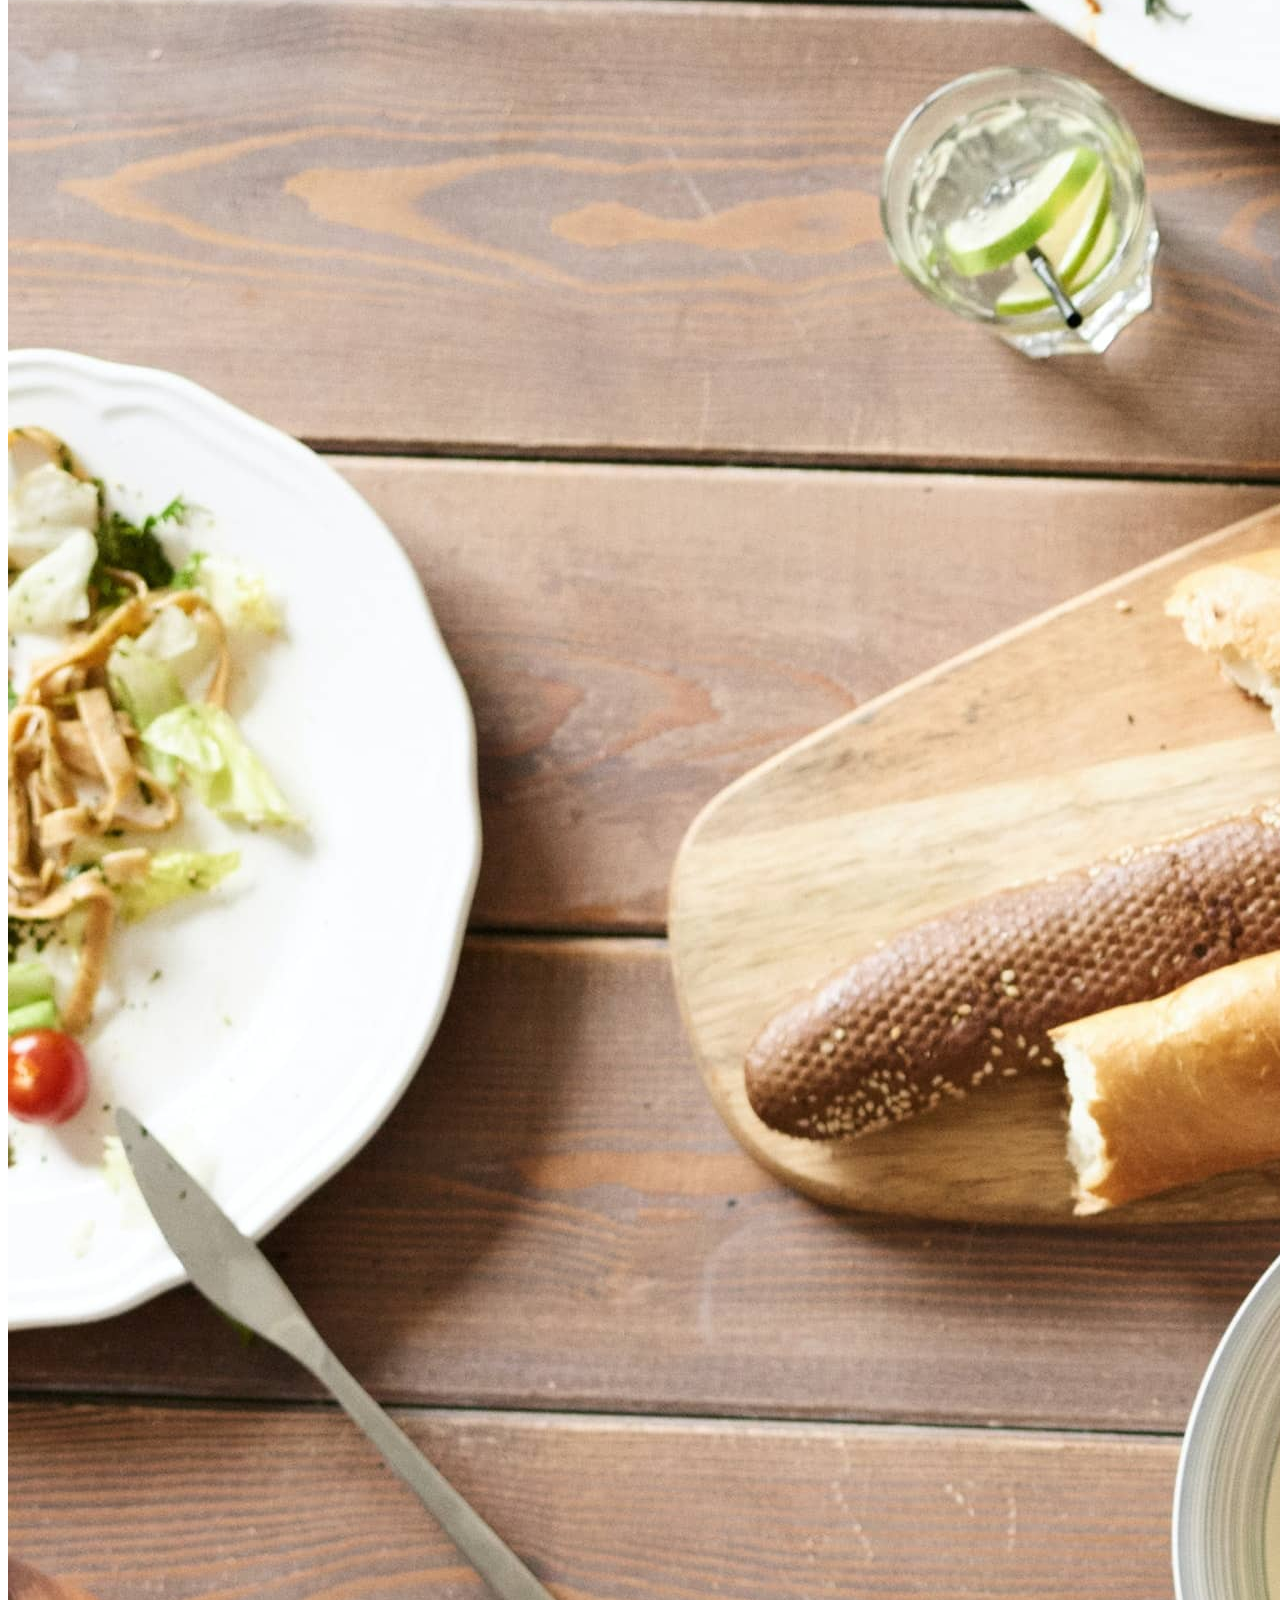
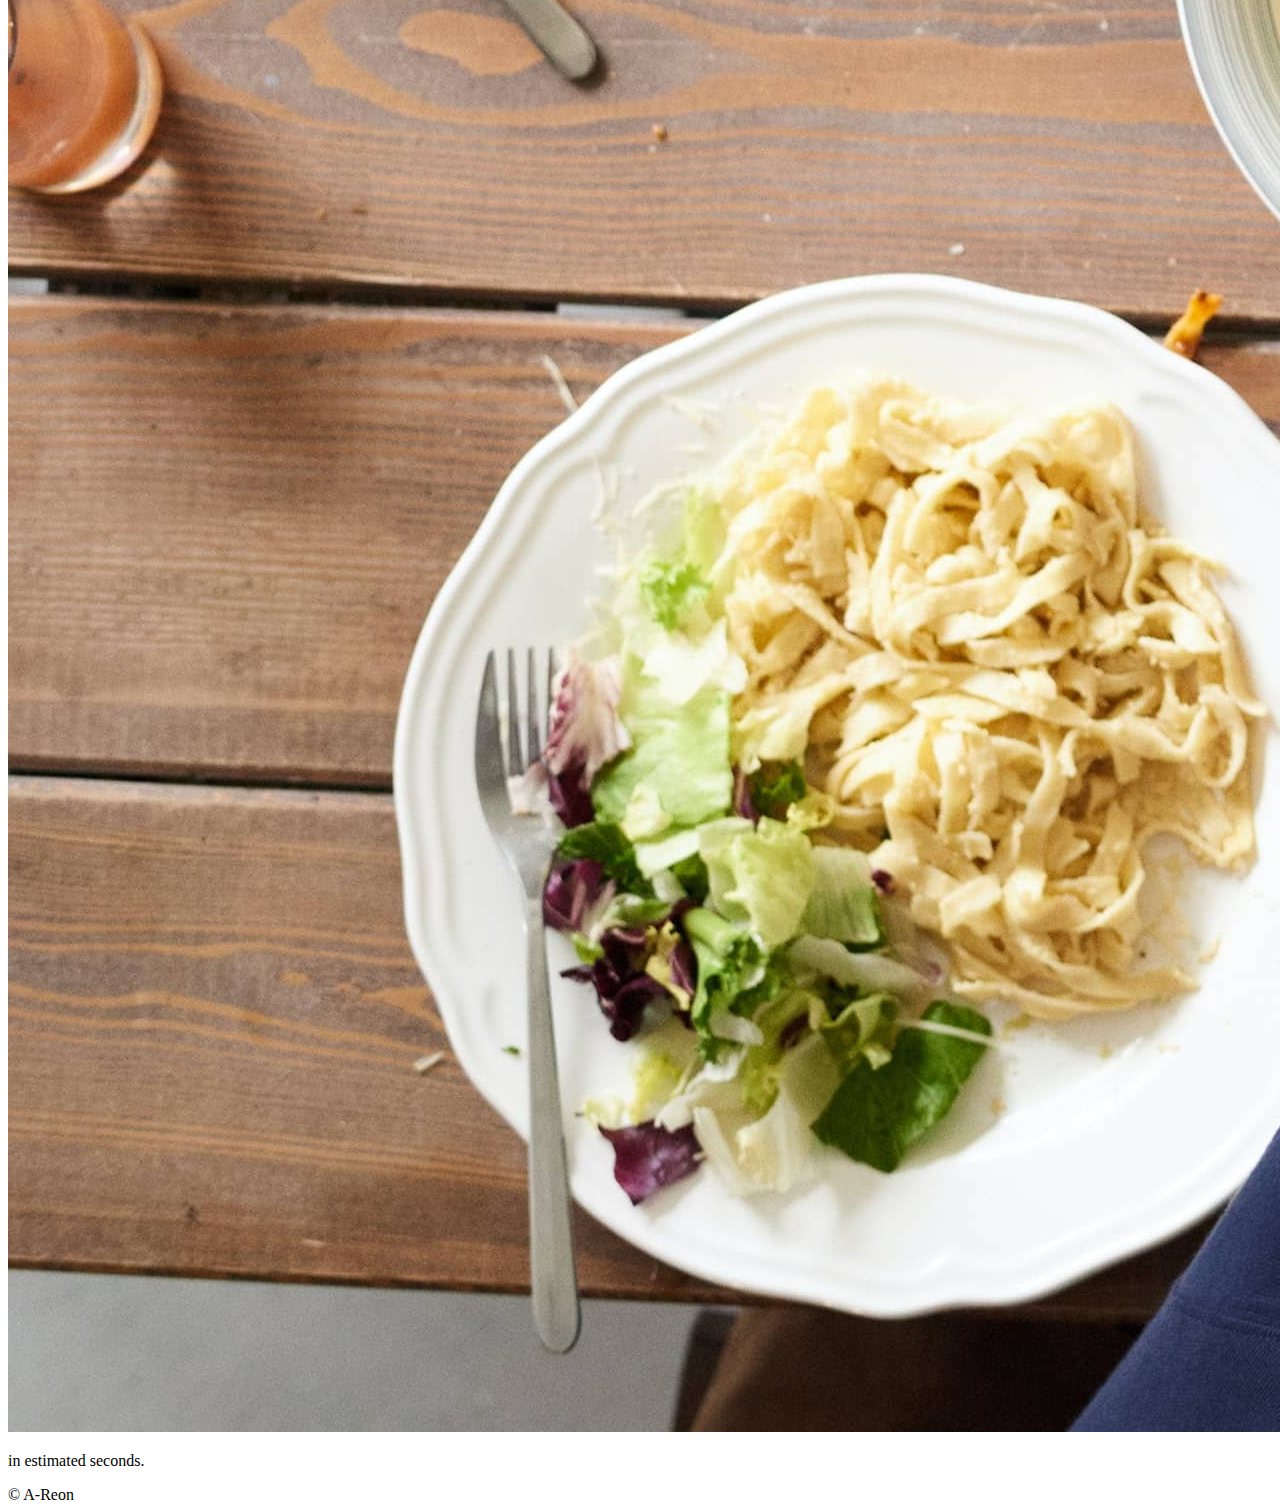
<file: docs/services/index.html>
<!DOCTYPE html>
<html><meta http-equiv="Content-Type" content="text/html" charset="UTF-8" />
<meta http-equiv="X-UA-Compatible" content="IE=edge,chrome=1" />

<title>Services</title>


  <link rel="shortcut icon" href="https://aysu5329.github.io/sampleSite/images/favicon.png" type="image/png"
/>


  <meta name="description" content="コンサルタント"
/>

  <meta name="keywords" content="some, keywords, for, seo, you, know, google, duckduckgo, and, such"
/>
<meta name="referrer" content="no-referrer-when-downgrade" />

<meta name="HandheldFriendly" content="True" />
<meta name="MobileOptimized" content="320" />
<meta name="viewport" content="width=device-width, initial-scale=1.0" />

<link rel="stylesheet" href="https://aysu5329.github.io/sampleSite/css/screen.css" />
<link
  href="https://fonts.googleapis.com/css?family=Open+Sans+Condensed:300,300italic,700"
  rel="stylesheet"
  type="text/css"
/>
<link
  href="https://fonts.googleapis.com/css?family=Oswald:400,300,700|Open+Sans:300italic,400italic,600italic,700italic,800italic,400,300,600,700,800|Roboto+Slab:400,100,300,700"
  rel="stylesheet"
  type="text/css"
/>
<link
  rel="stylesheet"
  href="https://aysu5329.github.io/sampleSite/fork-awesome/css/fork-awesome.min.css"
  type="text/css"
/>

<meta property="og:title" content="Services" />
<meta property="og:description" content="This is a page about the services, which I offer.
It carries a lot more detail than what I put on the homepage - I swear!
You want to know what I can do for you?
Well, let me tell ya!
 Nutrition Coaching This is not an easy task. You will likely have to pay money for this. You know what - let us look at a nice picture first." />
<meta property="og:type" content="article" />
<meta property="og:url" content="https://aysu5329.github.io/sampleSite/services/" /><meta property="og:image" content="https://aysu5329.github.io/sampleSite/images/cover-image-building.jpeg"/><meta property="article:section" content="" />

<meta property="og:site_name" content="A-Reon - コンサルタント" />


<meta name="twitter:card" content="summary_large_image"/>
<meta name="twitter:image" content="https://aysu5329.github.io/sampleSite/images/cover-image-building.jpeg"/>

<meta name="twitter:title" content="Services"/>
<meta name="twitter:description" content="This is a page about the services, which I offer.
It carries a lot more detail than what I put on the homepage - I swear!
You want to know what I can do for you?
Well, let me tell ya!
 Nutrition Coaching This is not an easy task. You will likely have to pay money for this. You know what - let us look at a nice picture first."/>

<meta itemprop="name" content="Services">
<meta itemprop="description" content="This is a page about the services, which I offer.
It carries a lot more detail than what I put on the homepage - I swear!
You want to know what I can do for you?
Well, let me tell ya!
 Nutrition Coaching This is not an easy task. You will likely have to pay money for this. You know what - let us look at a nice picture first.">

<meta itemprop="wordCount" content="102"><meta itemprop="image" content="https://aysu5329.github.io/sampleSite/images/cover-image-building.jpeg"/>
<meta itemprop="keywords" content="" />















<link
  rel="apple-touch-icon"
  sizes="180x180"
  href="https://aysu5329.github.io/sampleSite/images/apple-touch-icon.png"
/>
<link
  rel="icon"
  type="image/png"
  sizes="32x32"
  href="https://aysu5329.github.io/sampleSite/images/favicon-32x32.png"
/>
<link
  rel="icon"
  type="image/png"
  sizes="16x16"
  href="https://aysu5329.github.io/sampleSite/images/favicon-16x16.png"
/>
<body>
  <main class="content page-template page-" role="main">
    <article class="post page">
      <header class="post-header">
        <a id="blog-logo" href="/sampleSite/">
          A-REON - コンサルタント
        </a>
      </header>
      <h1 class="post-title">Services</h1>
      <section class="post-content">
        <p>This is a page about the services, which I offer.</p>
<p>It carries a lot more detail than what I put on the homepage - I swear!</p>
<p>You want to know what I can do for you?</p>
<p>Well, let me tell ya!</p>
<hr>
<h2 id="nutrition-coaching">Nutrition Coaching</h2>
<p>This is not an easy task. You will likely have to pay money for this. You know what - let us look at a nice picture first.</p>
<p><img src="../images/selective-focus-photography-of-pasta-with-tomato-and-basil-1279330.jpg" alt="Nice picture to make you pay me ;-)"></p>
<p>Wow. That was nice, right? Well, call me and let us talk.</p>
<hr>
<h2 id="chef-consulting">Chef Consulting</h2>
<p>Did you see the picture above? I can show you how to go from</p>
<p><img src="../images/board-bunch-cooking-food-349609.jpg" alt="Let us get started on a clean slate"></p>
<p>to</p>
<p><img src="../images/woman-pouring-juice-on-glass-3184192.jpg" alt="Let us get started on a clean slate"></p>
<p>in estimated seconds.</p>

      </section>
    </article>
  </main>
<footer class="site-footer">
  <div class="inner">
    
      <section class="copyright">© A-Reon</section>


    <section></section>
    

  </div>
</footer>

    <script
      type="text/javascript"
      src="https://code.jquery.com/jquery-1.11.3.min.js"
    ></script>

    
    <script type="text/javascript" src='https://aysu5329.github.io/sampleSite/js/icons.js'></script>
    <script type="text/javascript" src='https://aysu5329.github.io/sampleSite/js/index.js'></script>
    
</body>
</html>
</file>
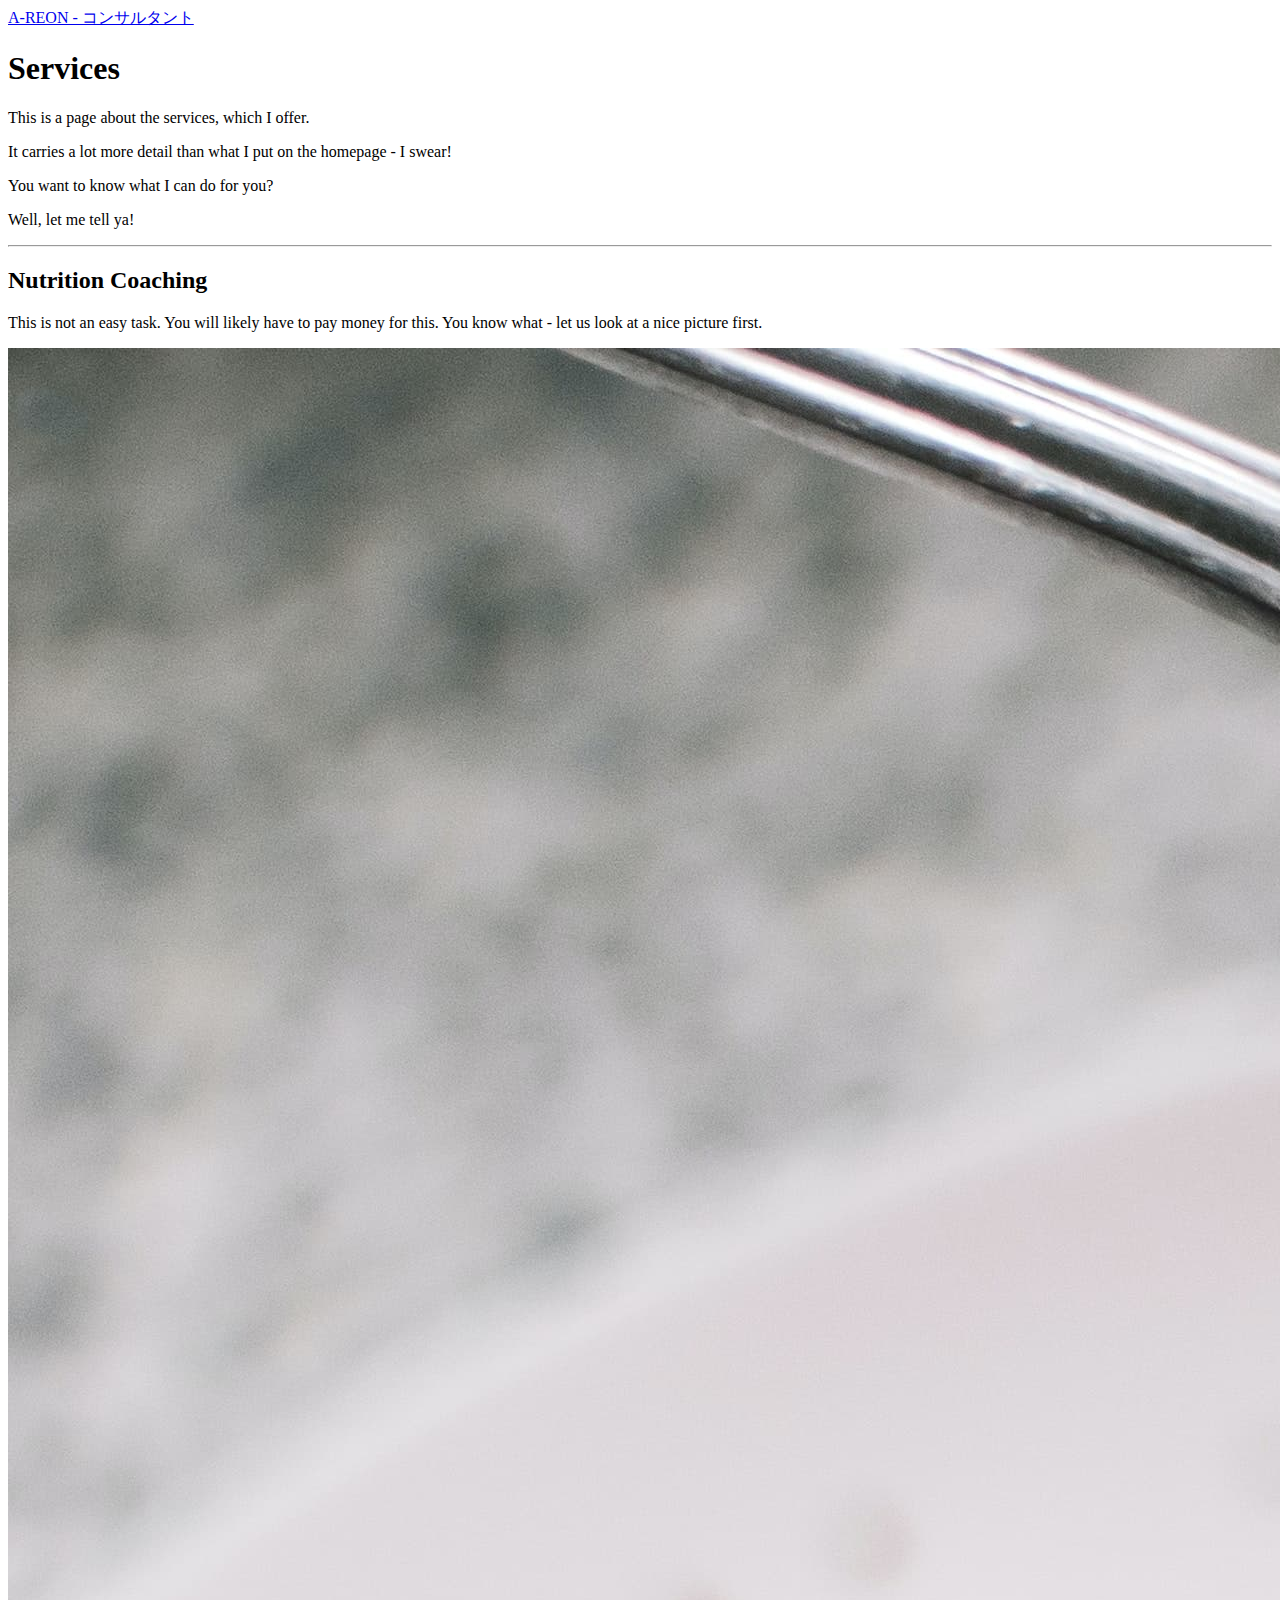
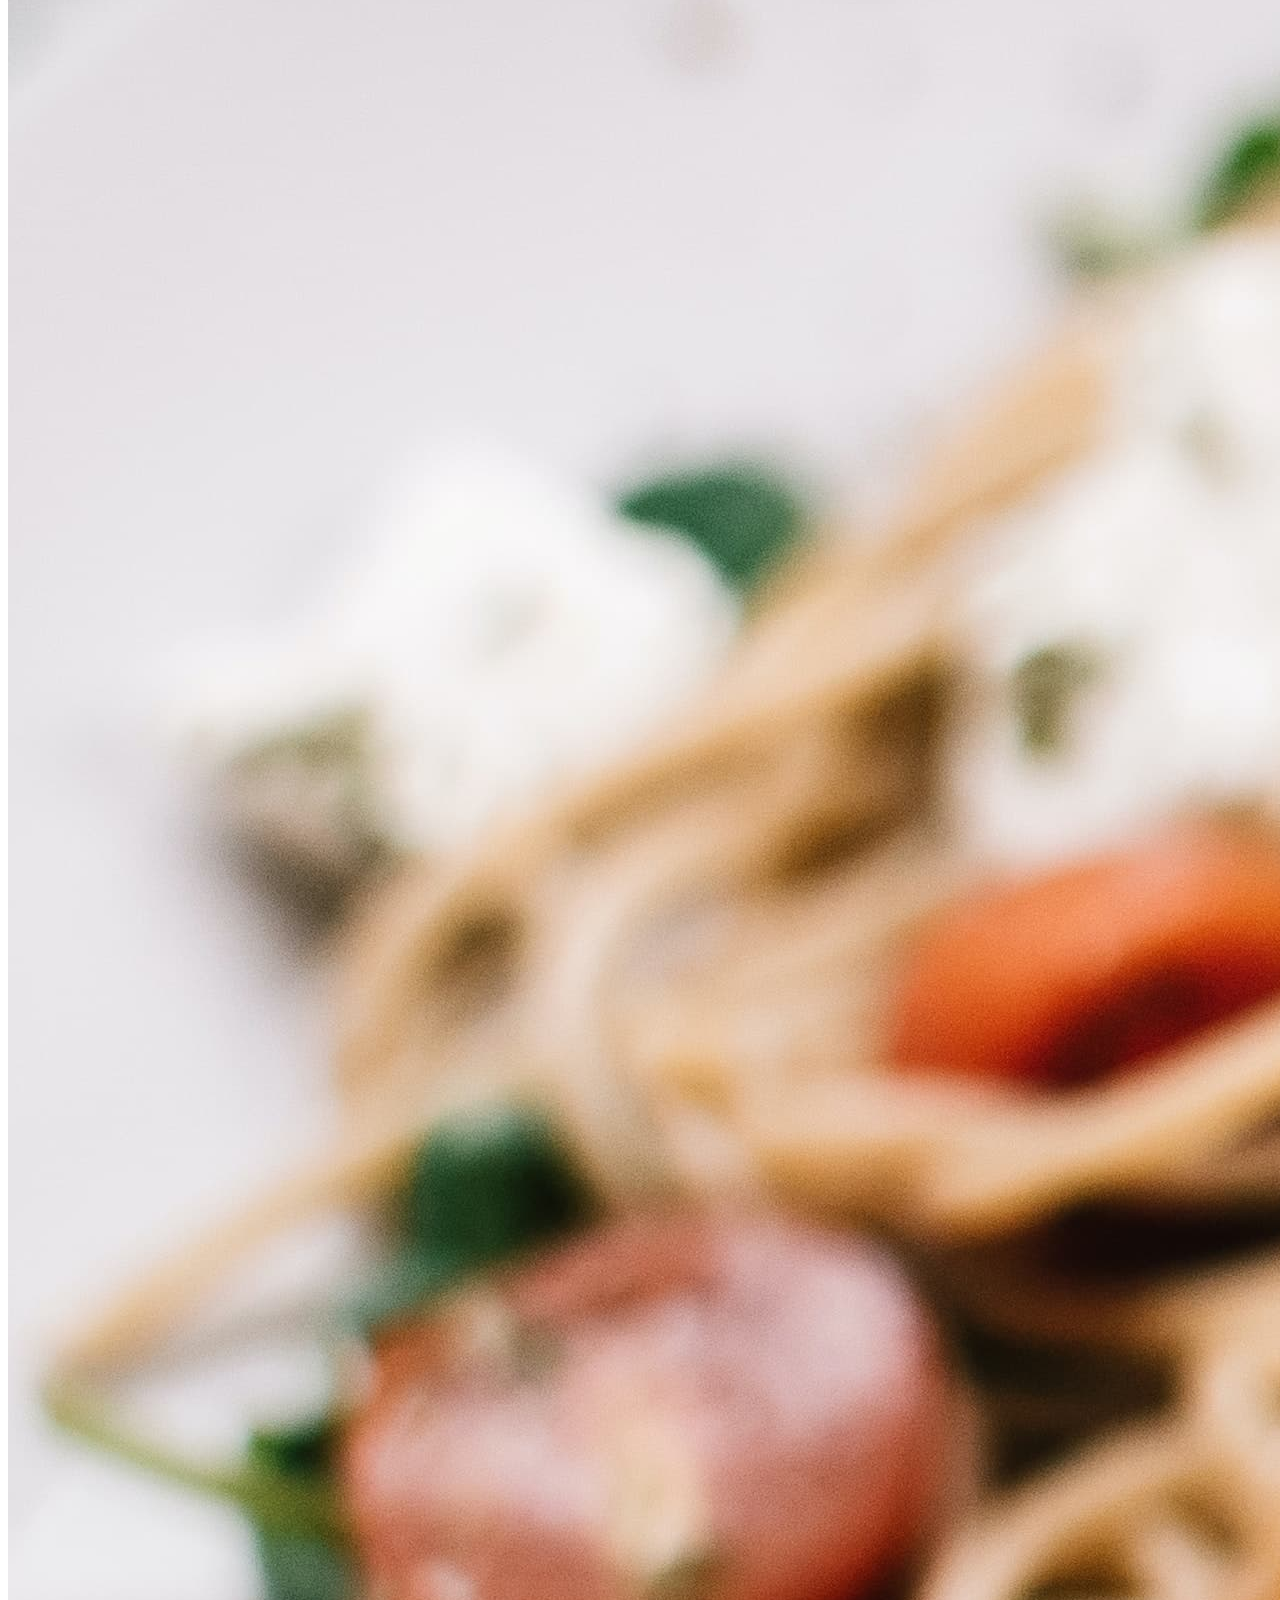
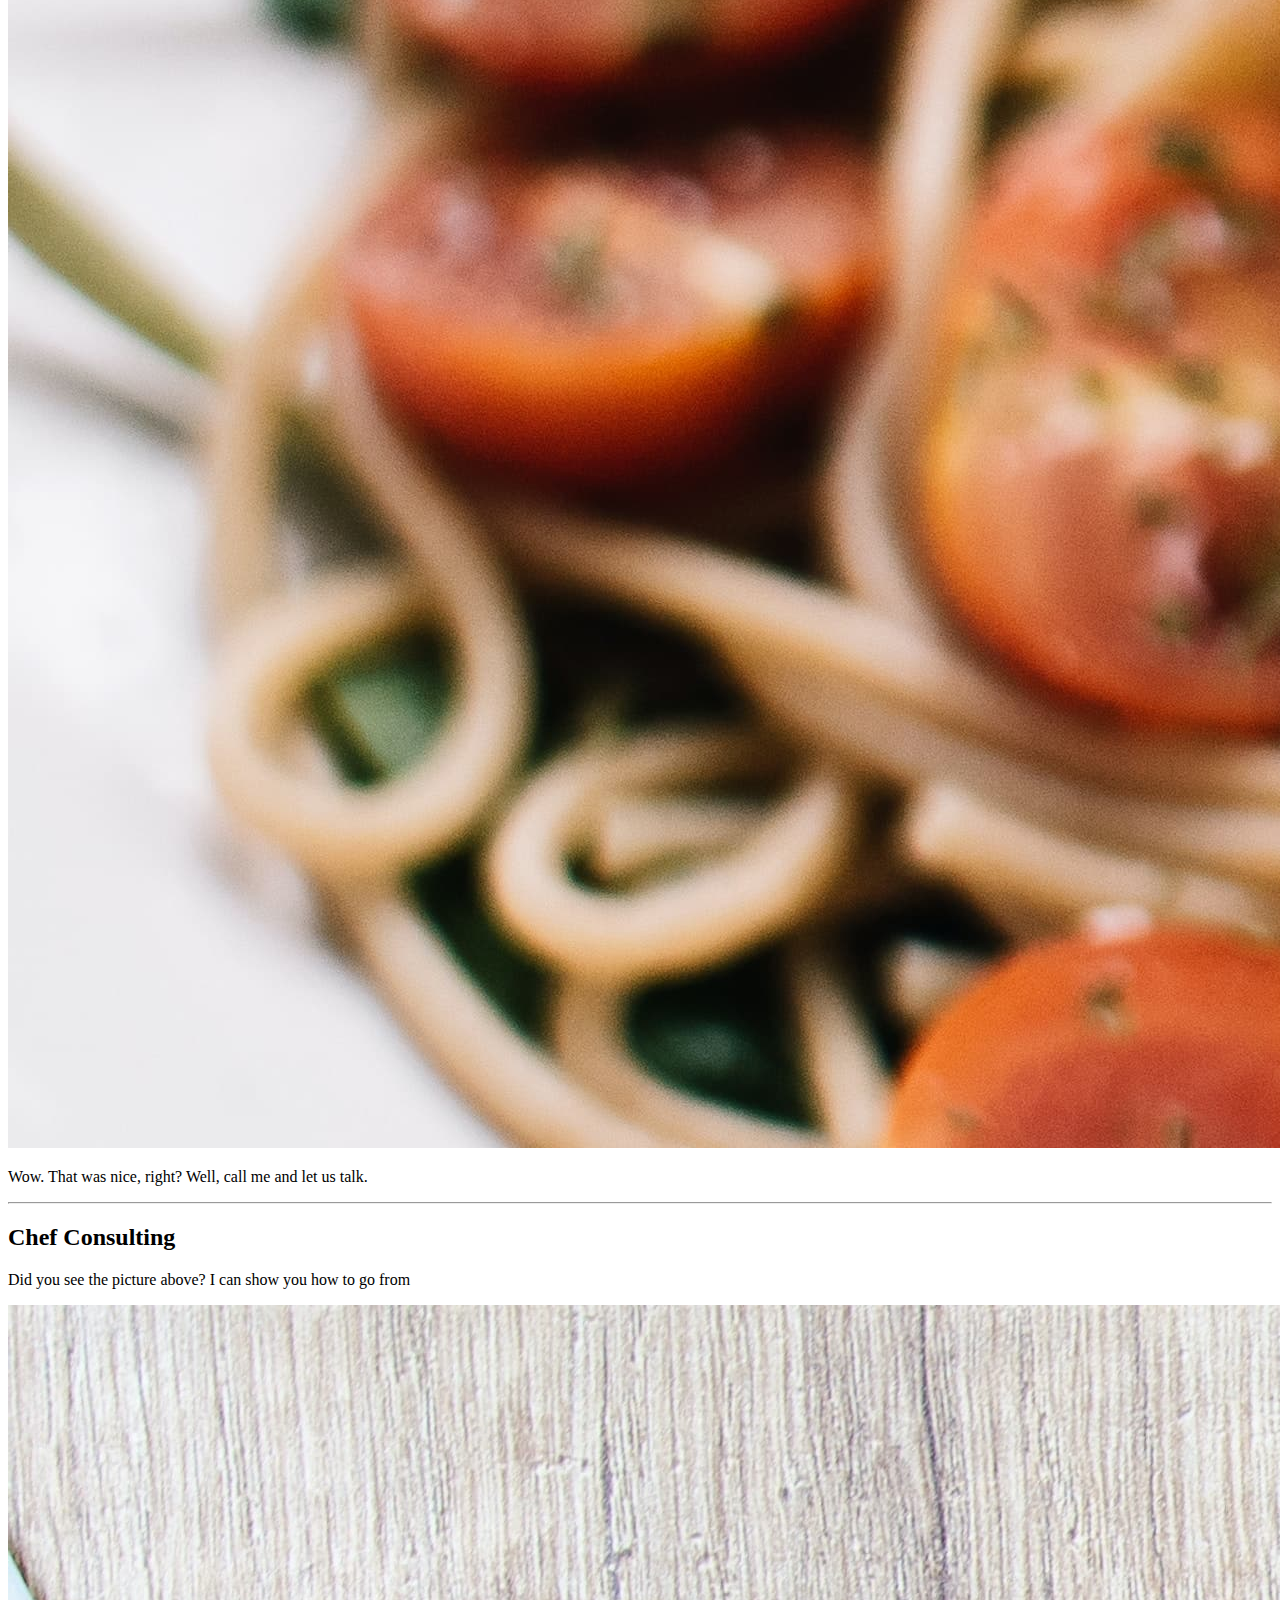
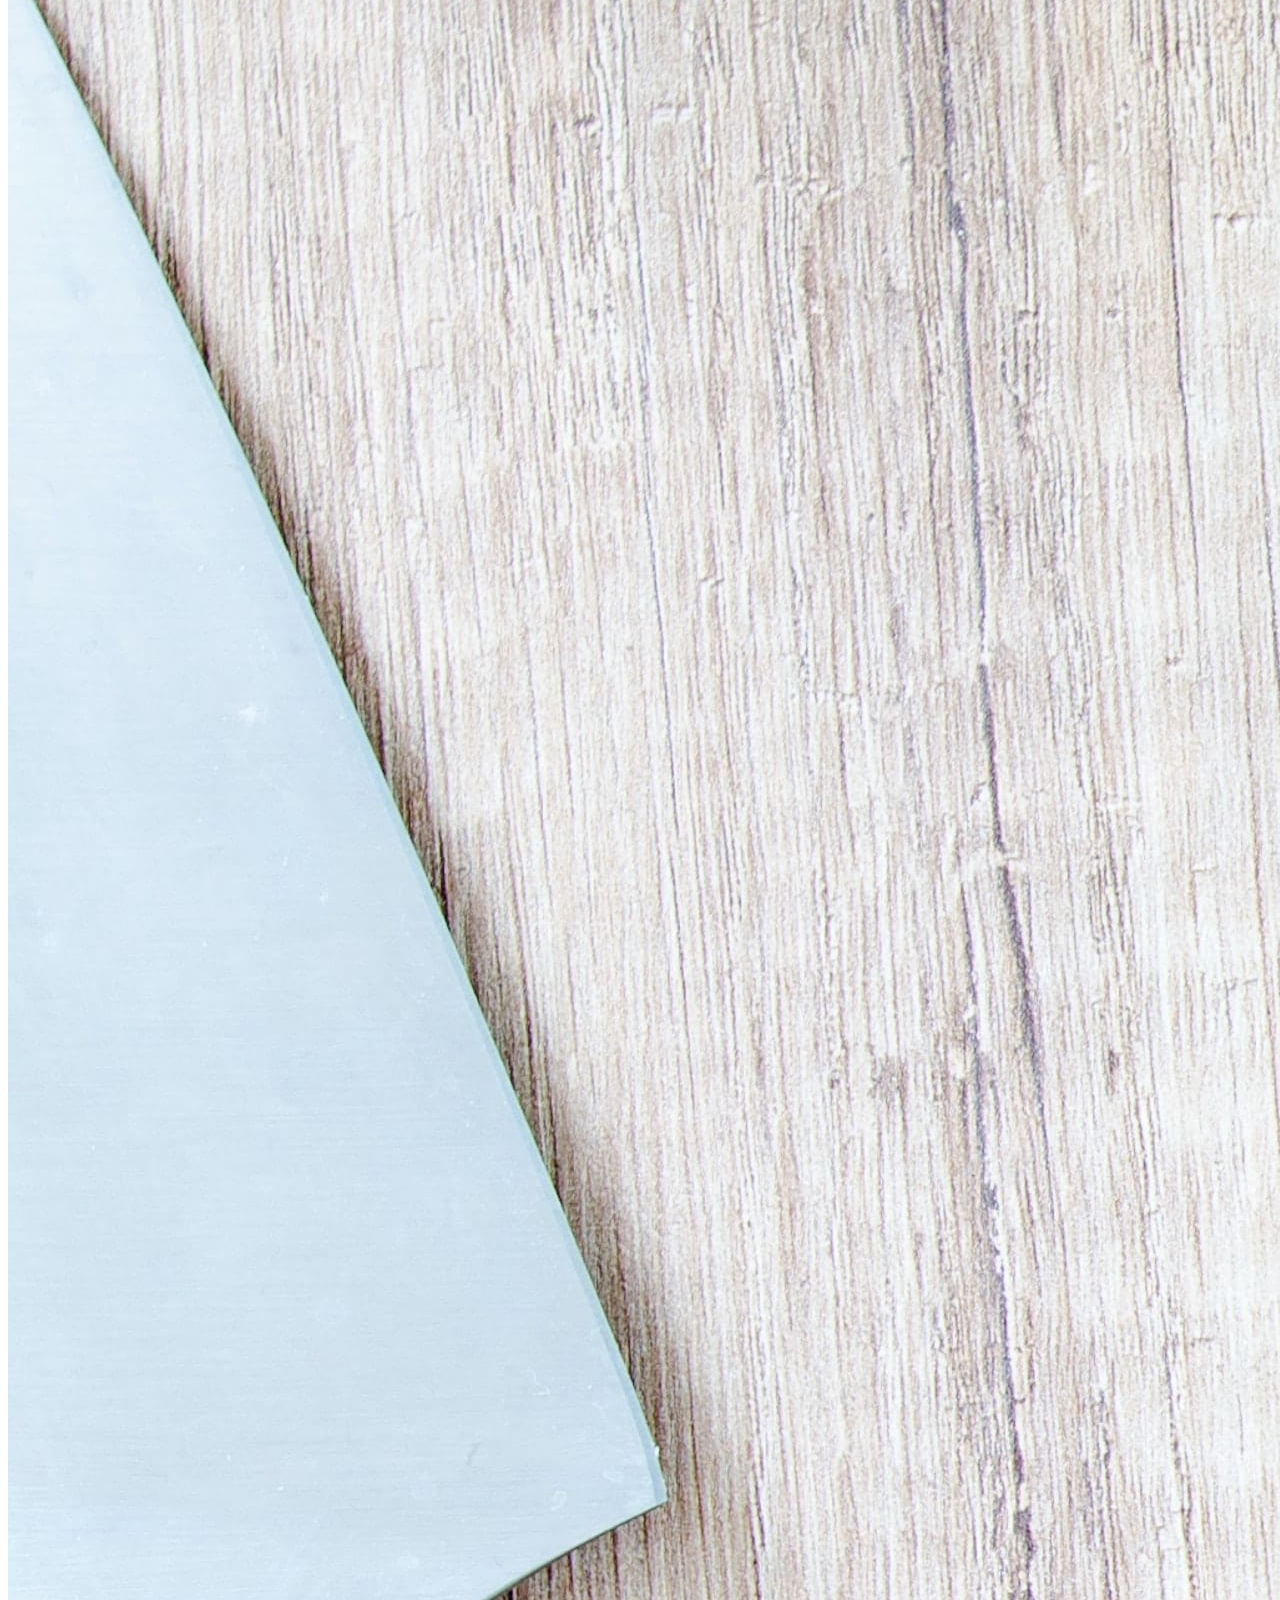
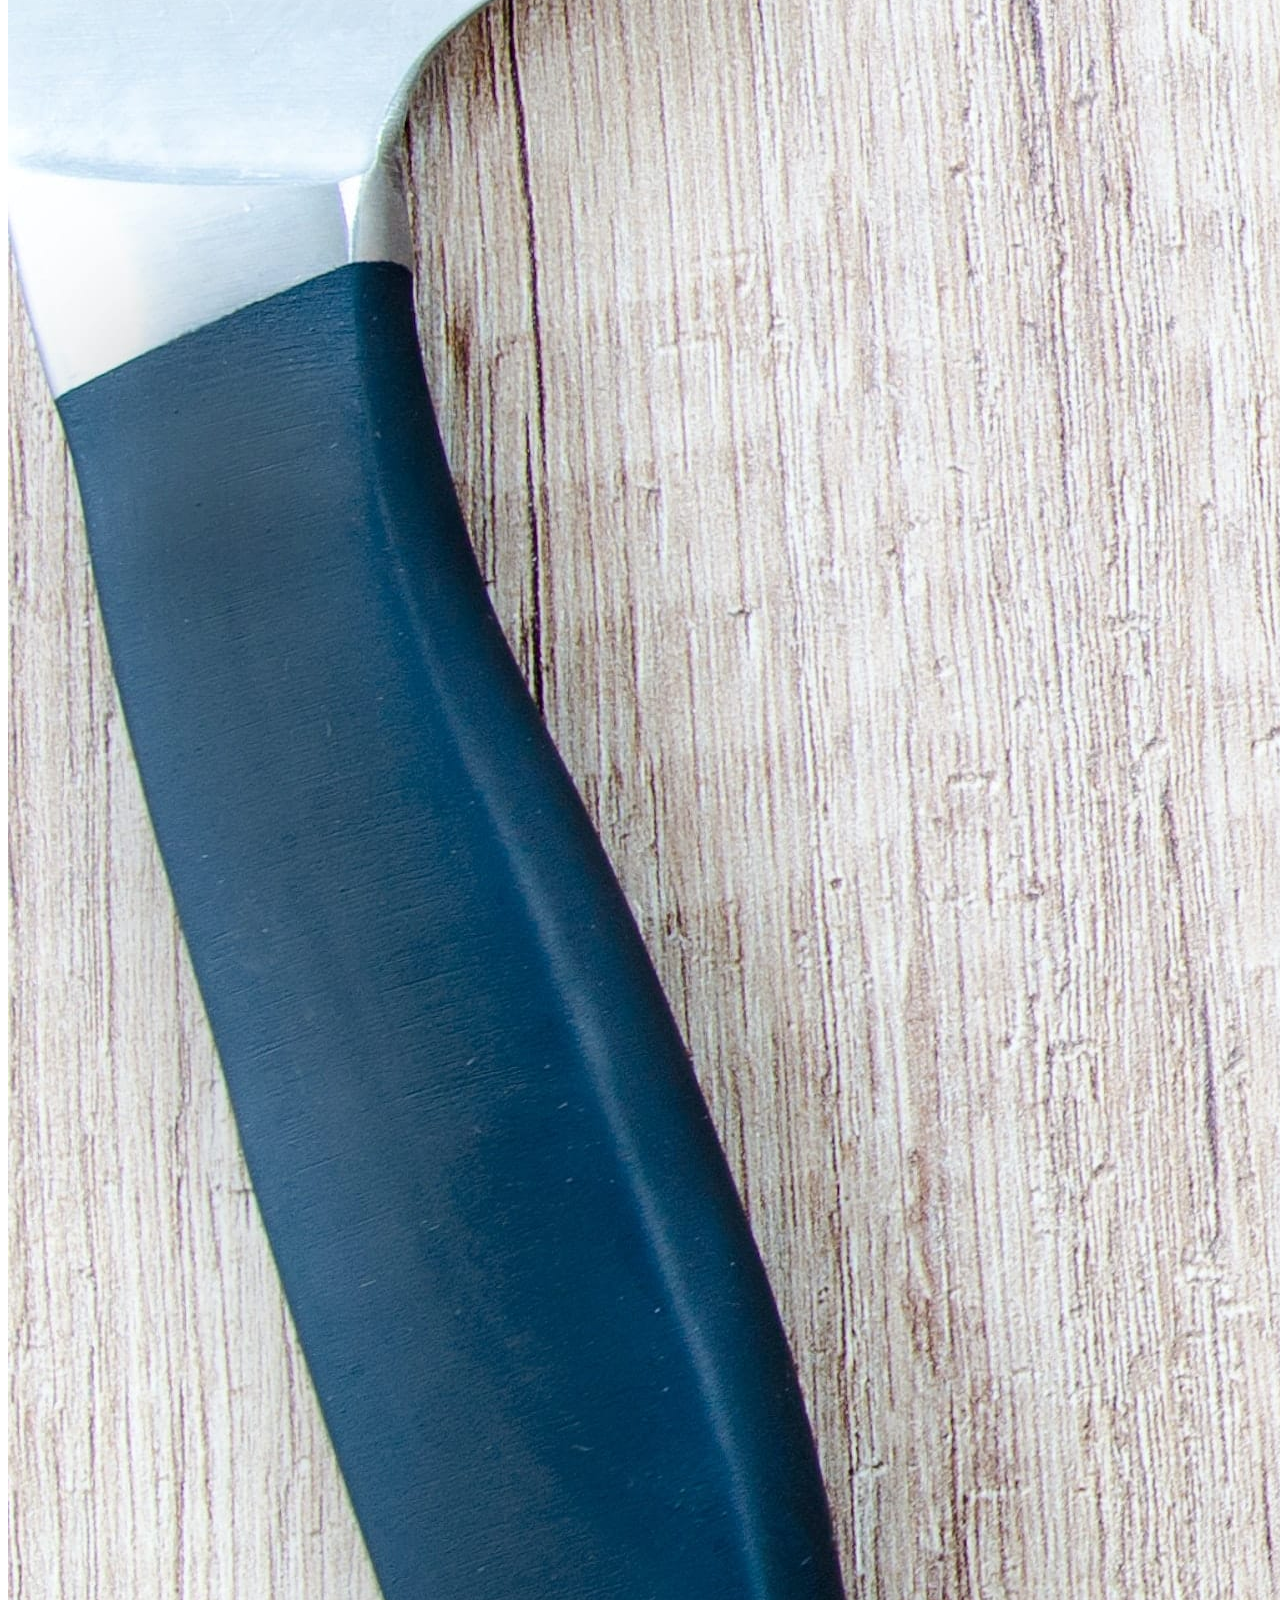
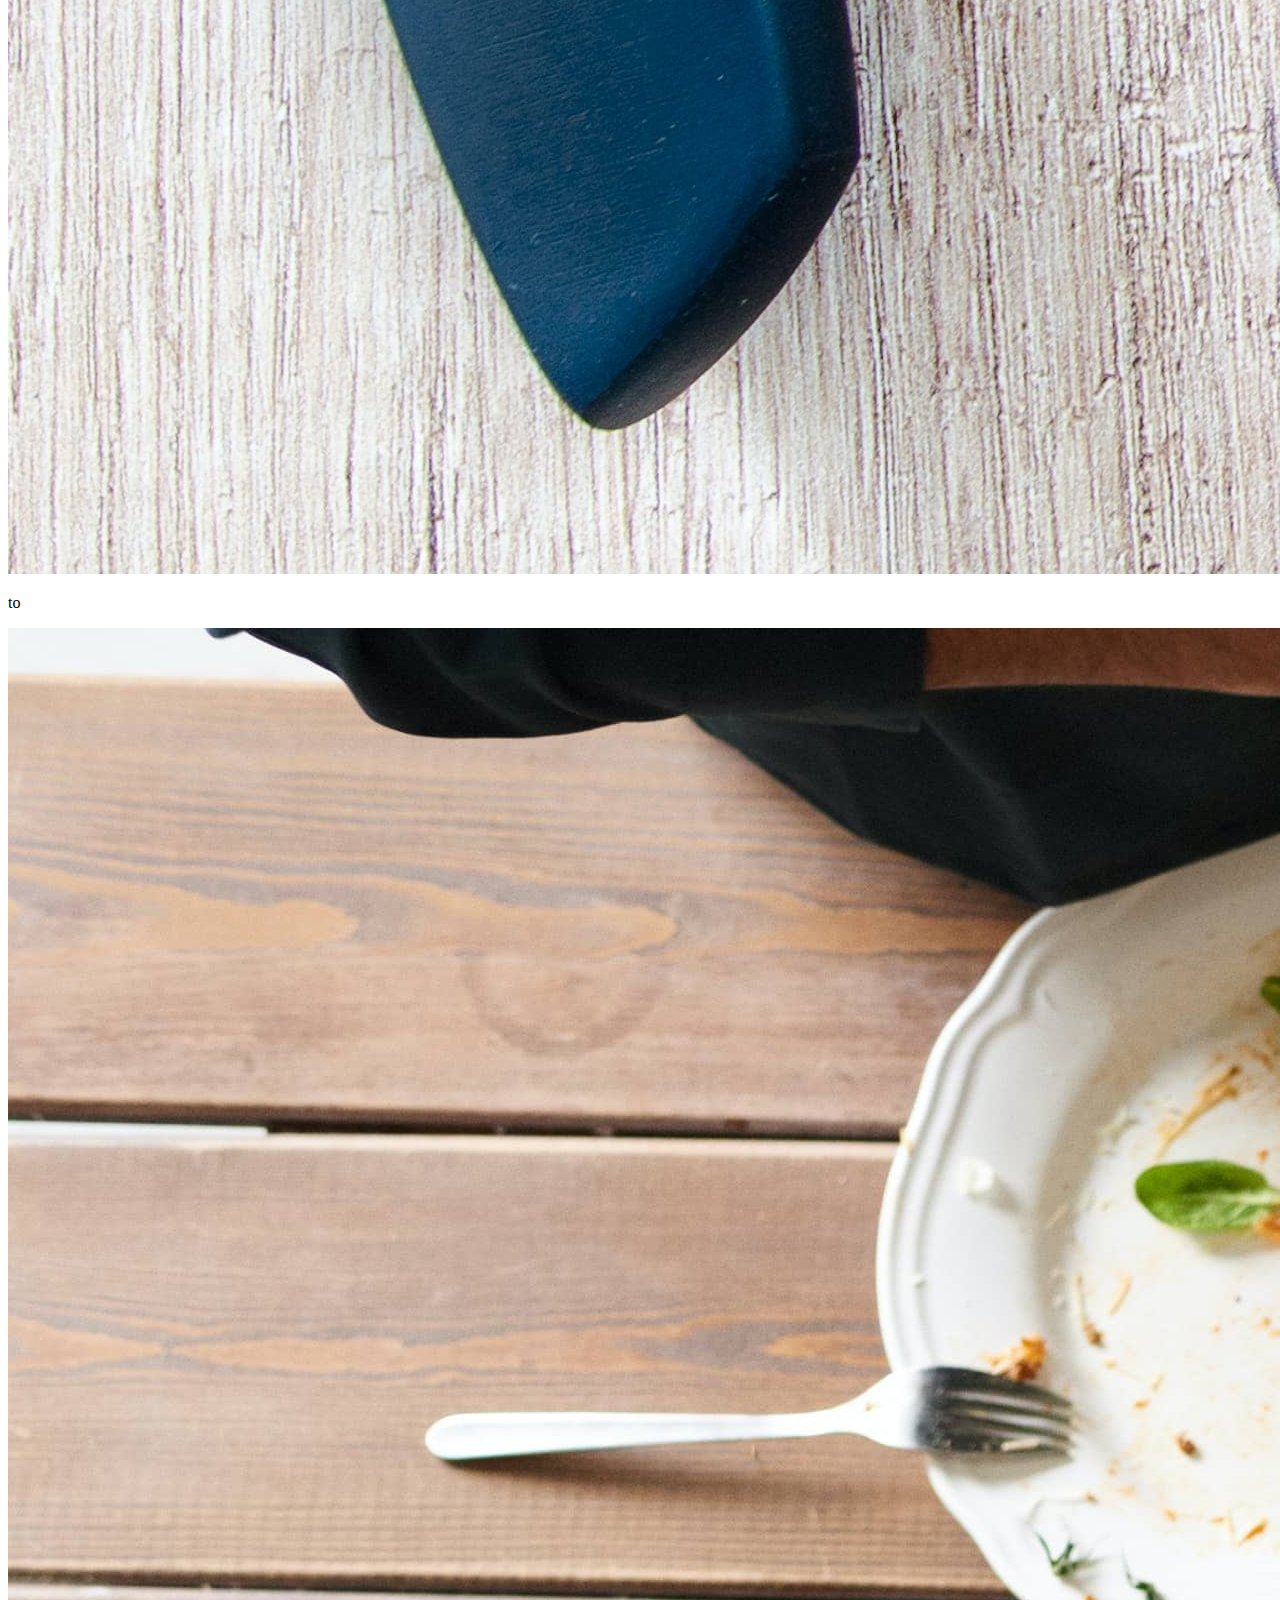
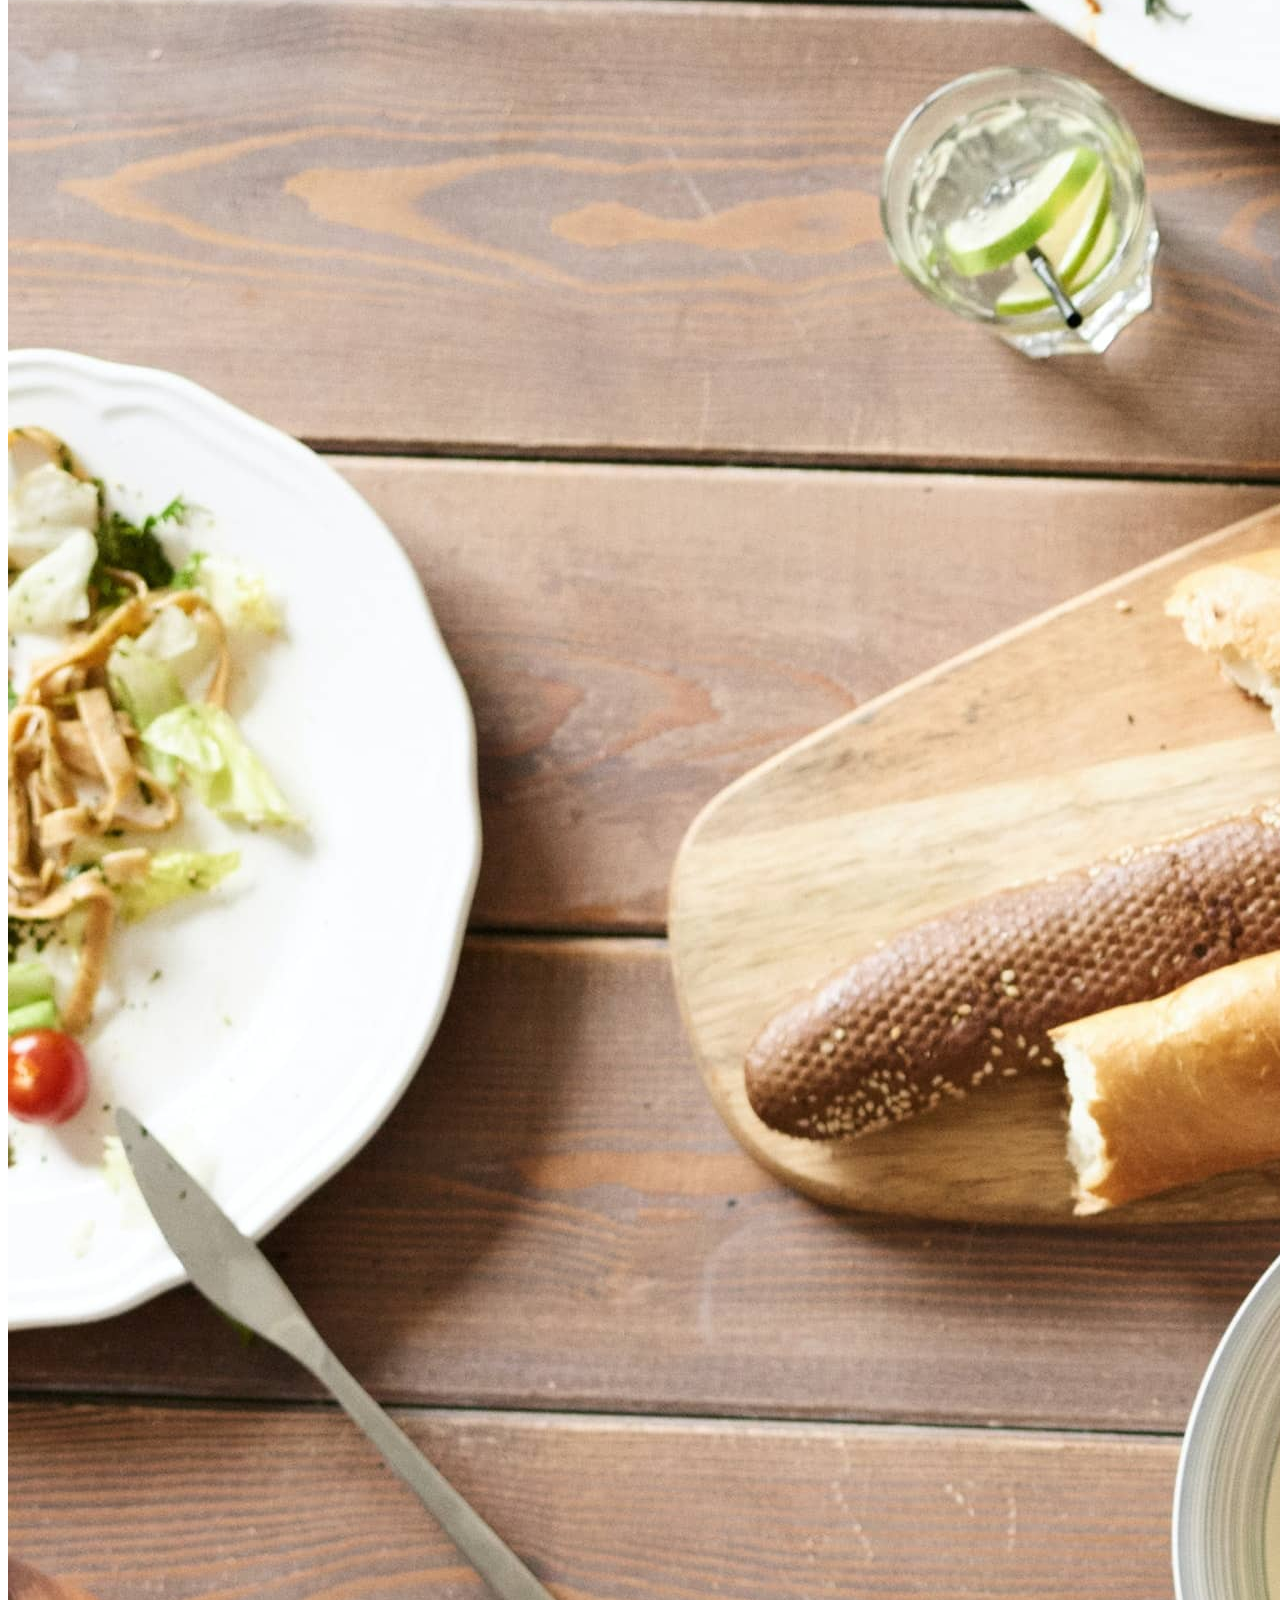
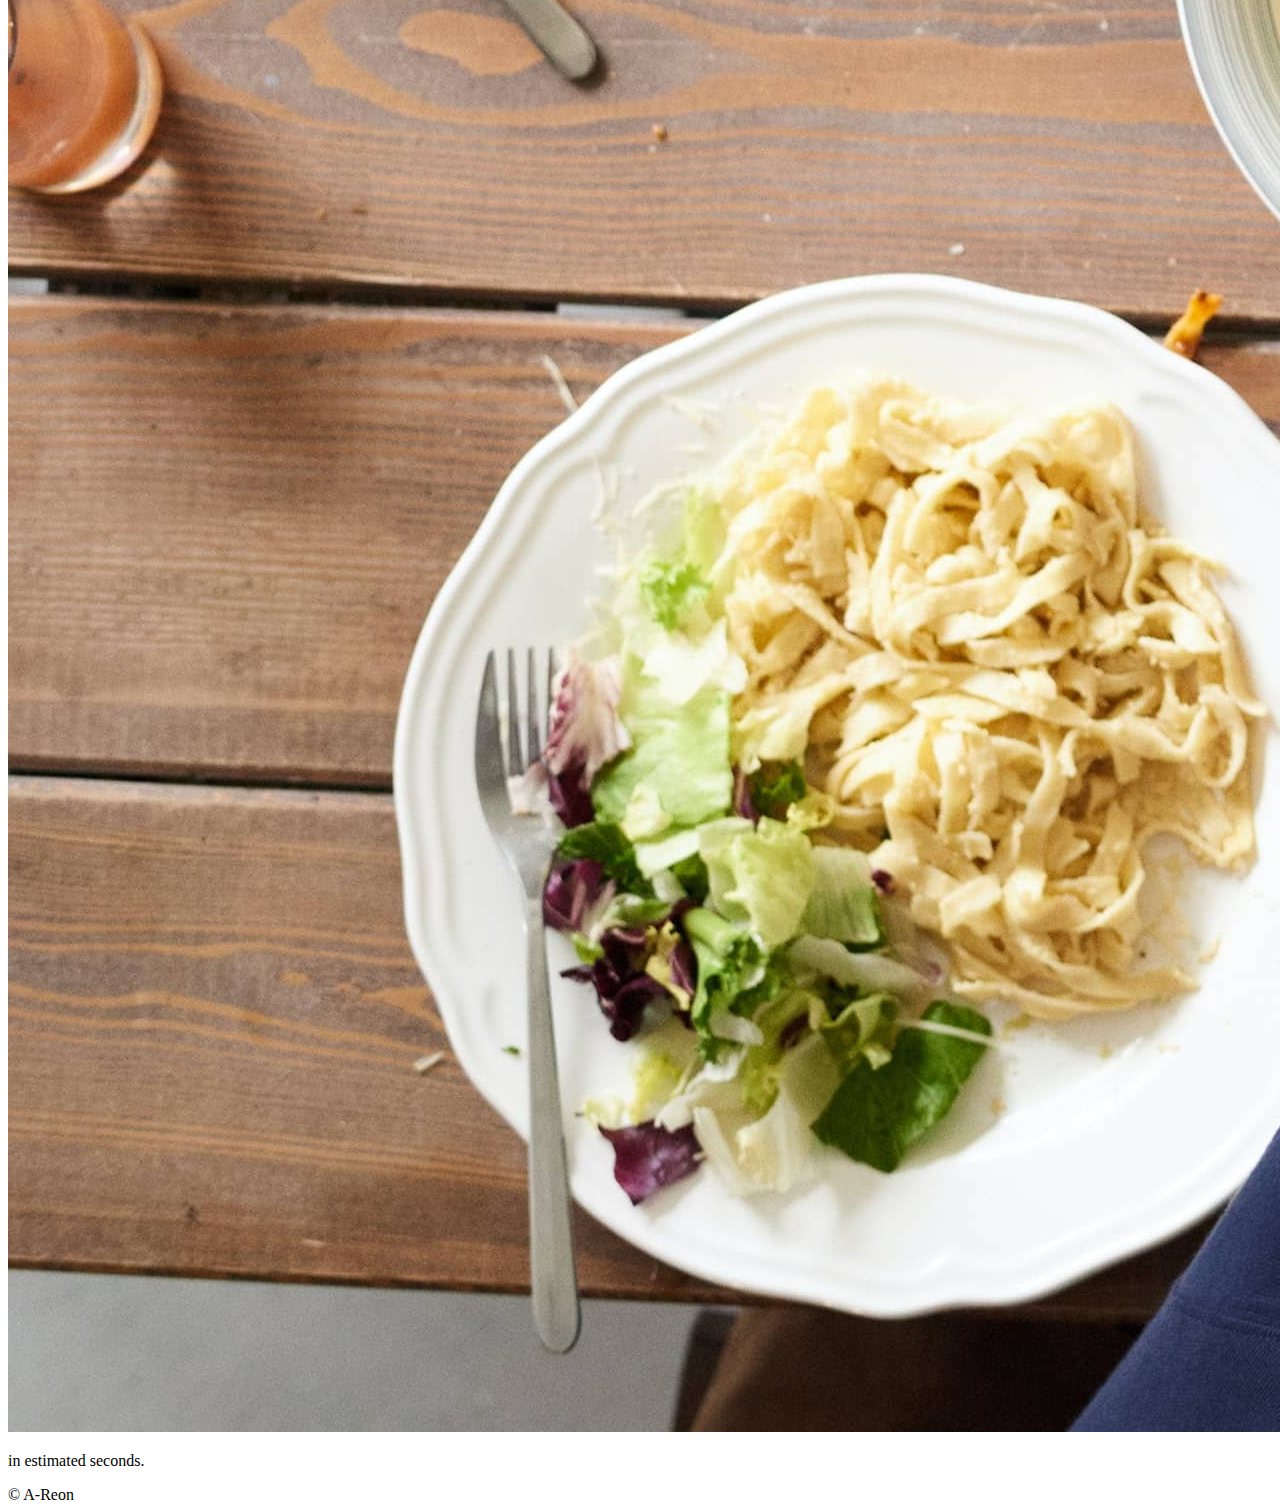
<file: sample-site/docs/services/index.html>
<!DOCTYPE html>
<html><meta http-equiv="Content-Type" content="text/html" charset="UTF-8" />
<meta http-equiv="X-UA-Compatible" content="IE=edge,chrome=1" />

<title>Services</title>


  <link rel="shortcut icon" href="https://example.com/images/favicon.png" type="image/png"
/>


  <meta name="description" content="コンサルタント"
/>

  <meta name="keywords" content="some, keywords, for, seo, you, know, google, duckduckgo, and, such"
/>
<meta name="referrer" content="no-referrer-when-downgrade" />

<meta name="HandheldFriendly" content="True" />
<meta name="MobileOptimized" content="320" />
<meta name="viewport" content="width=device-width, initial-scale=1.0" />

<link rel="stylesheet" href="https://example.com/css/screen.css" />
<link
  href="https://fonts.googleapis.com/css?family=Open+Sans+Condensed:300,300italic,700"
  rel="stylesheet"
  type="text/css"
/>
<link
  href="https://fonts.googleapis.com/css?family=Oswald:400,300,700|Open+Sans:300italic,400italic,600italic,700italic,800italic,400,300,600,700,800|Roboto+Slab:400,100,300,700"
  rel="stylesheet"
  type="text/css"
/>
<link
  rel="stylesheet"
  href="https://example.com/fork-awesome/css/fork-awesome.min.css"
  type="text/css"
/>

<meta property="og:title" content="Services" />
<meta property="og:description" content="This is a page about the services, which I offer.
It carries a lot more detail than what I put on the homepage - I swear!
You want to know what I can do for you?
Well, let me tell ya!
 Nutrition Coaching This is not an easy task. You will likely have to pay money for this. You know what - let us look at a nice picture first." />
<meta property="og:type" content="article" />
<meta property="og:url" content="https://example.com/services/" /><meta property="og:image" content="https://example.com/images/cover-image-building.jpeg"/><meta property="article:section" content="" />

<meta property="og:site_name" content="A-Reon - コンサルタント" />


<meta name="twitter:card" content="summary_large_image"/>
<meta name="twitter:image" content="https://example.com/images/cover-image-building.jpeg"/>

<meta name="twitter:title" content="Services"/>
<meta name="twitter:description" content="This is a page about the services, which I offer.
It carries a lot more detail than what I put on the homepage - I swear!
You want to know what I can do for you?
Well, let me tell ya!
 Nutrition Coaching This is not an easy task. You will likely have to pay money for this. You know what - let us look at a nice picture first."/>

<meta itemprop="name" content="Services">
<meta itemprop="description" content="This is a page about the services, which I offer.
It carries a lot more detail than what I put on the homepage - I swear!
You want to know what I can do for you?
Well, let me tell ya!
 Nutrition Coaching This is not an easy task. You will likely have to pay money for this. You know what - let us look at a nice picture first.">

<meta itemprop="wordCount" content="102"><meta itemprop="image" content="https://example.com/images/cover-image-building.jpeg"/>
<meta itemprop="keywords" content="" />















<link
  rel="apple-touch-icon"
  sizes="180x180"
  href="https://example.com/images/apple-touch-icon.png"
/>
<link
  rel="icon"
  type="image/png"
  sizes="32x32"
  href="https://example.com/images/favicon-32x32.png"
/>
<link
  rel="icon"
  type="image/png"
  sizes="16x16"
  href="https://example.com/images/favicon-16x16.png"
/>
<body>
  <main class="content page-template page-" role="main">
    <article class="post page">
      <header class="post-header">
        <a id="blog-logo" href="/">
          A-REON - コンサルタント
        </a>
      </header>
      <h1 class="post-title">Services</h1>
      <section class="post-content">
        <p>This is a page about the services, which I offer.</p>
<p>It carries a lot more detail than what I put on the homepage - I swear!</p>
<p>You want to know what I can do for you?</p>
<p>Well, let me tell ya!</p>
<hr>
<h2 id="nutrition-coaching">Nutrition Coaching</h2>
<p>This is not an easy task. You will likely have to pay money for this. You know what - let us look at a nice picture first.</p>
<p><img src="../images/selective-focus-photography-of-pasta-with-tomato-and-basil-1279330.jpg" alt="Nice picture to make you pay me ;-)"></p>
<p>Wow. That was nice, right? Well, call me and let us talk.</p>
<hr>
<h2 id="chef-consulting">Chef Consulting</h2>
<p>Did you see the picture above? I can show you how to go from</p>
<p><img src="../images/board-bunch-cooking-food-349609.jpg" alt="Let us get started on a clean slate"></p>
<p>to</p>
<p><img src="../images/woman-pouring-juice-on-glass-3184192.jpg" alt="Let us get started on a clean slate"></p>
<p>in estimated seconds.</p>

      </section>
    </article>
  </main>
<footer class="site-footer">
  <div class="inner">
    
      <section class="copyright">© A-Reon</section>


    <section></section>
    

  </div>
</footer>

    <script
      type="text/javascript"
      src="https://code.jquery.com/jquery-1.11.3.min.js"
    ></script>

    
    <script type="text/javascript" src='https://example.com/js/icons.js'></script>
    <script type="text/javascript" src='https://example.com/js/index.js'></script>
    
</body>
</html>
</file>
